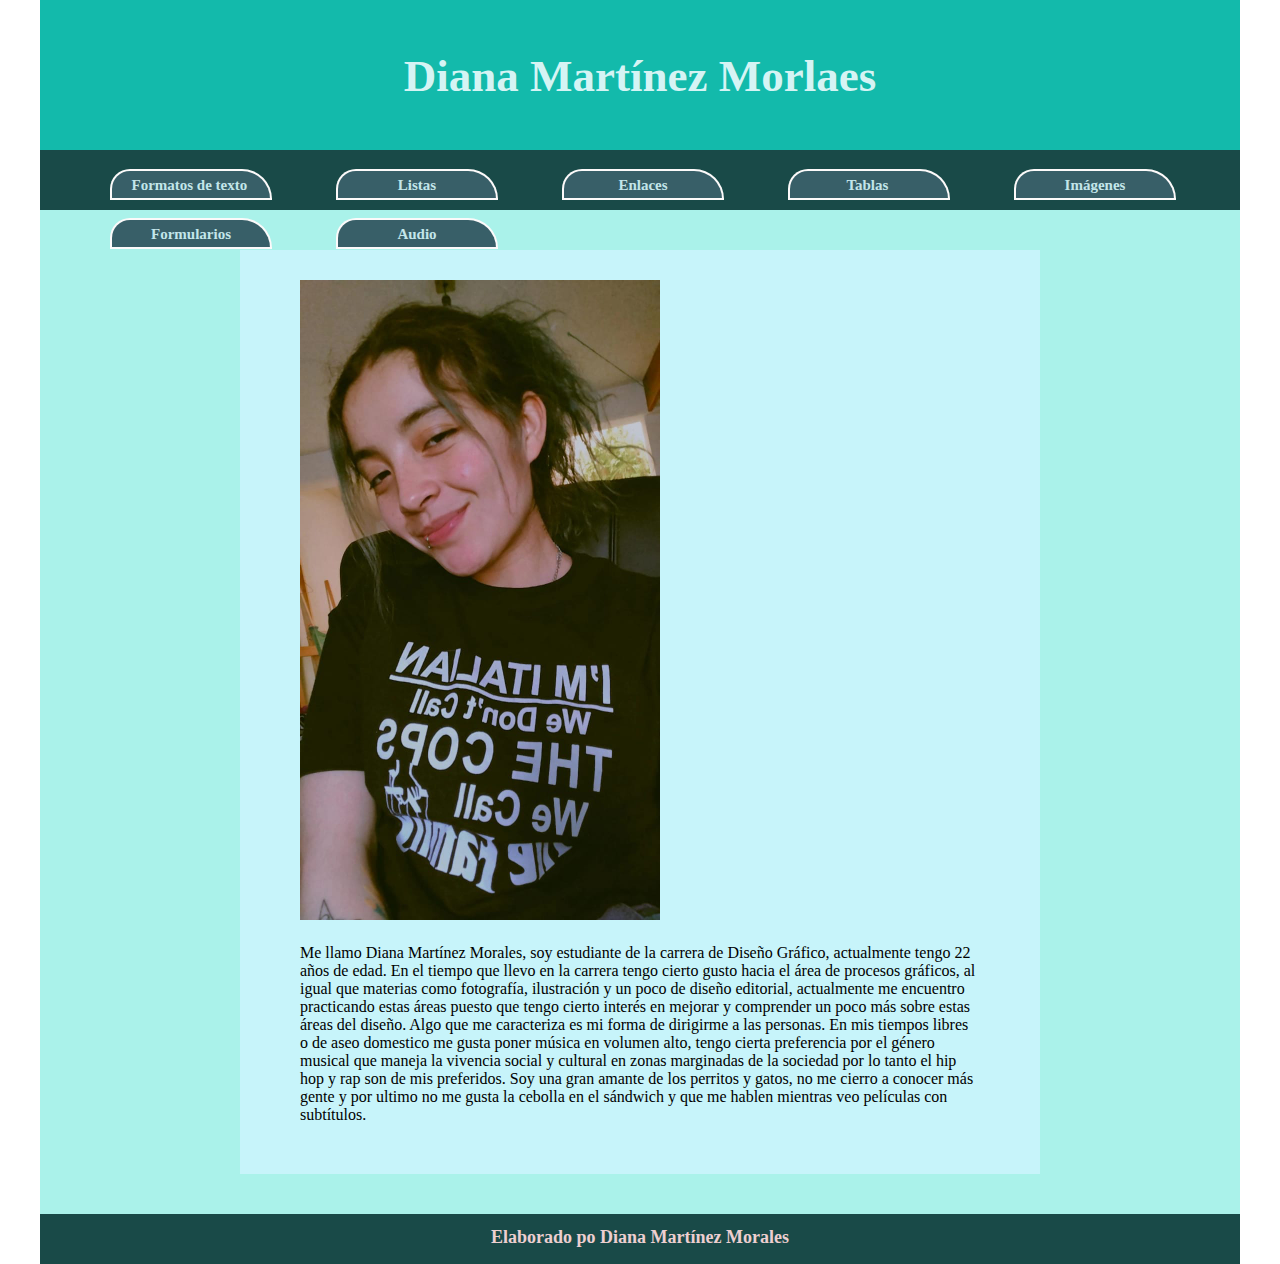
<file: index.html>
<!doctype html>
<html>
<head>
<meta charset="utf-8">
<title>Documento sin título</title>
<link href="css/STAYLE-PAGE.css" rel="stylesheet" type="text/css">
</head>

<body>
<header>
  <h1>Diana Martínez Morlaes</h1>
&nbsp;</header>
<nav>	<ul id="menu_principal">
    <li><a href="formatotextohtml.html" target="new">Formatos de texto</a>&nbsp;</li>
    <li><a href="listashtml.html">Listas</a></li>
<li><a href="enlaceshtml.html" target="new">Enlaces</a></li>
<li><a href="tablashtml.html" target="new">Tablas</a>&nbsp;</li>
	  <li><a href="imageneshtml.html" title="Imágenes">Imágenes</a></li>
<br><br>
		 <li><a href="formularioshtml.html" title="Formulrios">Formularios</a></li>
		 <li><a href="audiohtml.html" title="Audio">Audio</a></li>
  </ul></nav>
<main>
  <section>
    <p><img src="imagenes/WhatsApp Image 2022-03-31 at 1.59.25 AM.jpeg" width="360" height="640" alt=""/>&nbsp;</p>
	  <p>Me llamo Diana Martínez Morales, soy estudiante de la carrera de Diseño Gráfico, actualmente tengo 22 años de edad. En el tiempo que llevo en la carrera tengo cierto gusto hacia el área de procesos gráficos, al igual que materias como fotografía, ilustración y un poco de diseño editorial, actualmente me encuentro practicando estas áreas puesto que tengo cierto interés en mejorar y comprender un poco más sobre estas áreas del diseño. Algo que me caracteriza es mi forma de dirigirme a las personas. En mis tiempos libres o de aseo domestico me gusta poner música en volumen alto, tengo cierta preferencia por el género musical que maneja la vivencia social y cultural en zonas marginadas de la sociedad por lo tanto el hip hop y rap son de mis preferidos. Soy una gran amante de los perritos y gatos, no me cierro a conocer más gente y por ultimo no me gusta la cebolla en el sándwich y que me hablen mientras veo películas con subtítulos. </p>
  </section>
</main>
<footer>
  <h6>Elaborado po Diana Martínez Morales</h6>
</footer>
</file>
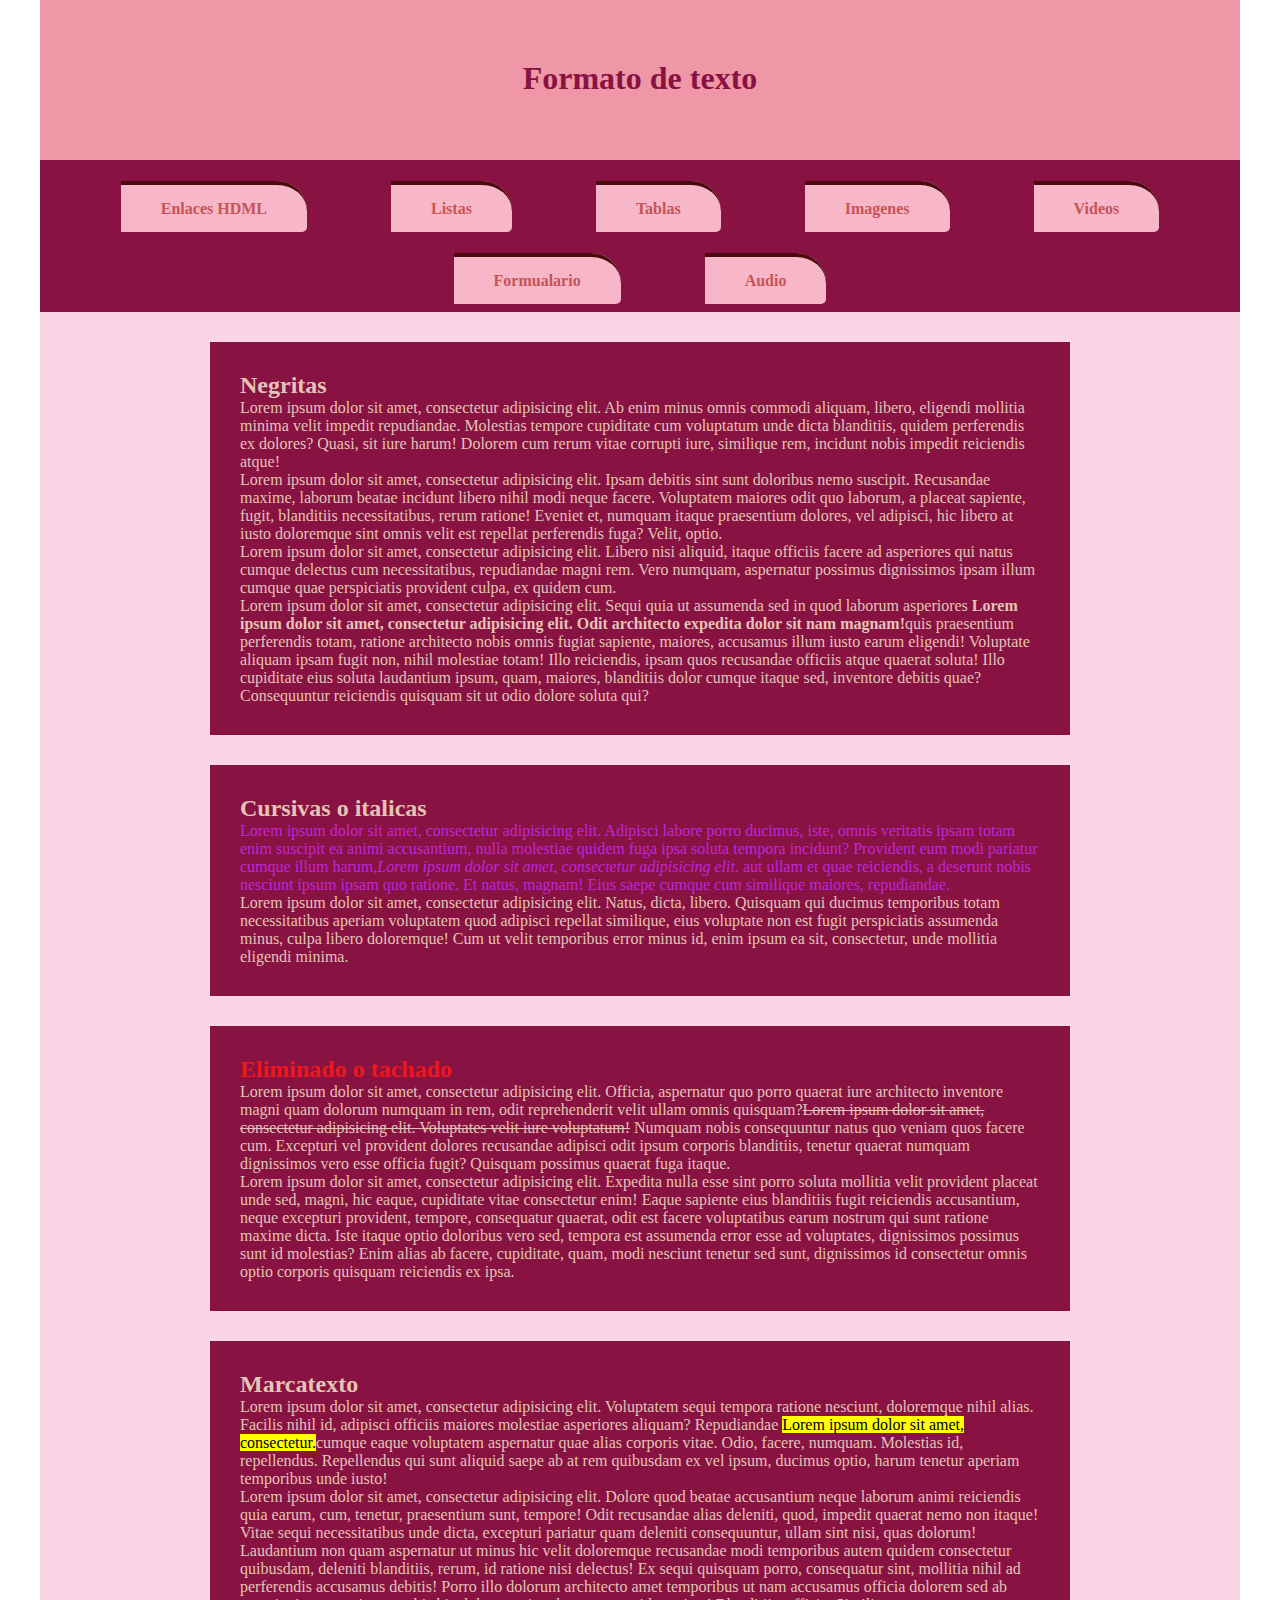
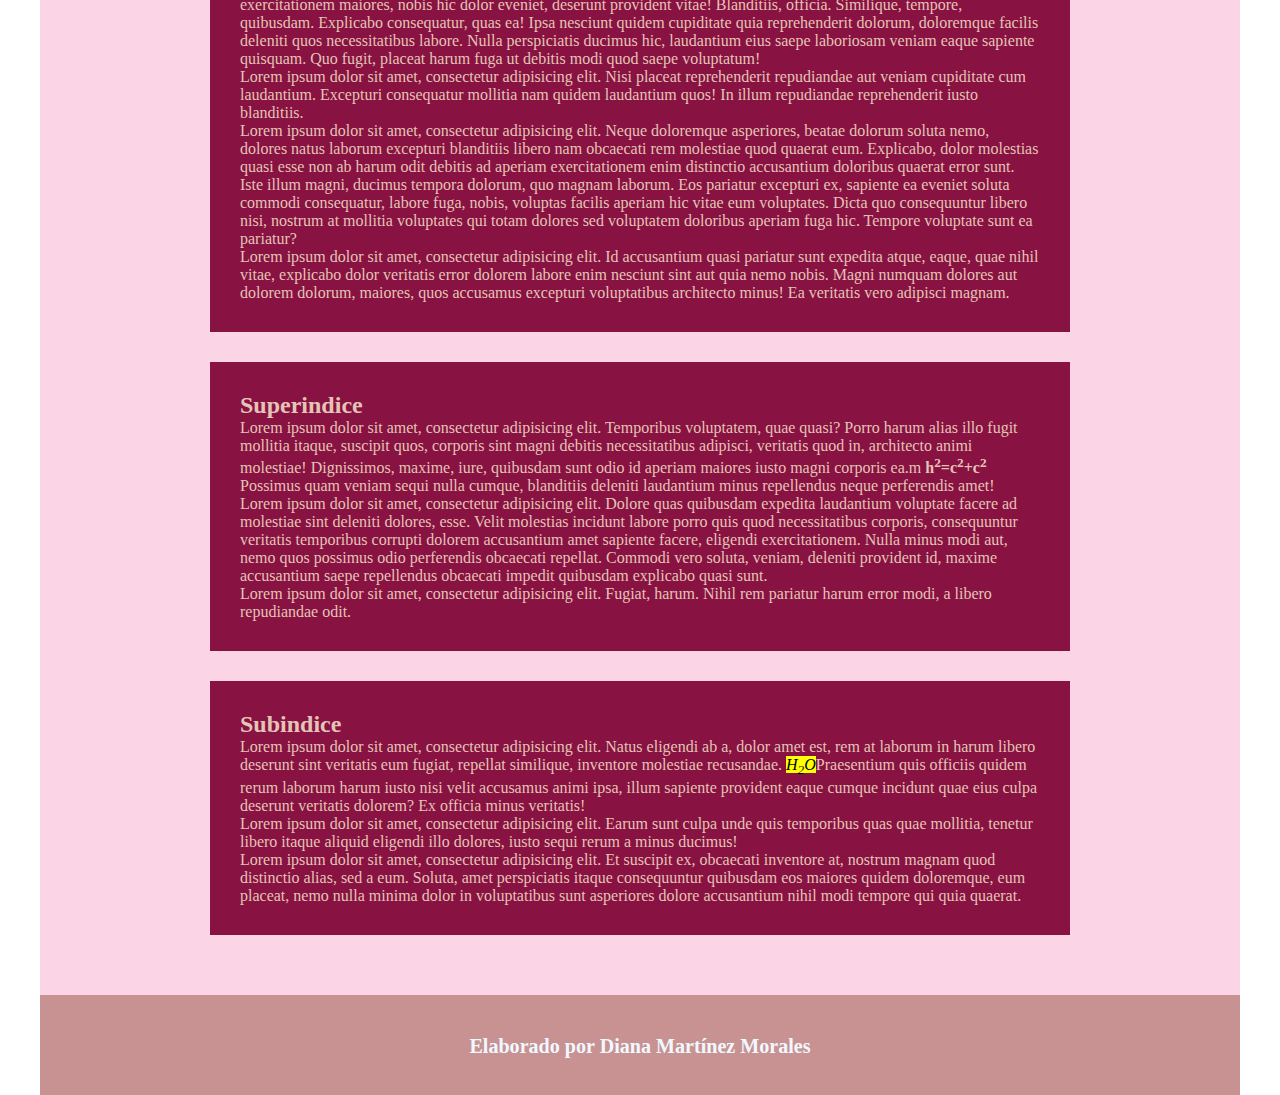
<file: htm/formatotextohtml.html>
<!doctype html>
<html>
<head>
	<meta charset="utf-8">
	<title>Formatos de texto en HTML</title>
	</head>
	<head>
		<style type="text/css">
			*{
				margin: 0;
				padding: 0;
			}
			header,nav,main,footer{
				width: 1366px;
				margin: 0 auto;
			}
			header{
				background-color: #EF97A7;
				height: 160px;
				text-align: center;
				width: 1200px;
			}
			h1{
				color: #881241; 
				padding: 60px;
			}
			nav{
				height: 90px;
				background-color: #881241;
			}
			#menu {
    padding-top: 40px;
    padding-right: 0px;
    padding-left: 0px;
    padding-bottom: 30px;
    height: 70px;
    text-align: center;
	}
#menu li {
    width: 120px;
    height: 80px;
    margin-left: 40px;
    margin-right: 40px;
    display: inline;
    text-align: center;
    color: #136F39;
    background-color: #F8B7C9;
    margin-top: 0px;
    margin-bottom: 0px;
    padding-top: 15px;
    padding-right: 40px;
    padding-left: 40px;
	padding-bottom: 15px;}
			
	body main section{
    margin-left: auto;
    color: #e4c4b7;
    width: 1200px;
    height: auto;
    margin-right: auto;
    text-align: left;
    padding-top: 0px;
}
body nav {
    color: #CFA3FB;
    background-color: #881241;
    width: 1200px;
    margin-top: 0px;
    margin-bottom: 0px;
    height: 152px;
}
body main {
    padding-top: 30px;
    padding-bottom: 30px;
    background-color: #fbd5e5;
    width: 1200px;
    height: auto;
}
body main section {
    width: 800px;
    background-color: #881241;
    margin-right: auto;
    margin-bottom: 30px;
    padding-top: 30px;
    padding-right: 30px;
    padding-bottom: 30px;
    margin-left: auto;
    padding-left: 30px;
    height: auto;
}
	footer{
		height: 100px;
		background-color: #C89292;
		color: aliceblue;
		font-size: 30px;
		text-align: center;
		width: 1200px;
				}
			h6{
				padding-top: 40px;
			}
		#menu li {
    border-top-right-radius: 30px;
    border-left: 4px;
    border-right: 4px;
    border-bottom: 4px;
    border-top: 4px solid #4B0B0C;
    border-bottom-right-radius: 5px;
}
#menu li a:link , #menu li a:visited{
    color: #C75355;
    text-decoration: none;
    font-weight: bolder;
}
        #menu li a:hover {
    color: #9C3CB8;
    text-decoration: underline;
}
        </style>
	</head>
	
	<body>
	<header>
		<h1>Formato de texto</h1>
	</header>
	<nav> 
		<ul id="menu">
    <li><a href="Untitled-2.html">Enlaces HDML</a></li>
    <li><a href="Listas_HTM02L.html">Listas</a></li>
    <li><a href="Untitled-3.html">Tablas</a></li>
    <li><a href="https://web.whatsapp.com/" title="Whatsapp">Imagenes</a></li>
		<li><a href="videosgtml.html">Videos</a></li>	
			<br><br><br><br>
		<li><a href="formularioshtml.html">Formualario</a></li>
			<li><a href="audiohtml.html">Audio</a></li>
  		</ul>
		</nav>
	<main>
	<section>
		<h2>Negritas</h2>
		<p>Lorem ipsum dolor sit amet, consectetur adipisicing elit. Ab enim minus omnis commodi aliquam, libero, eligendi mollitia minima velit impedit repudiandae. Molestias tempore cupiditate cum voluptatum unde dicta blanditiis, quidem perferendis ex dolores? Quasi, sit iure harum! Dolorem cum rerum vitae corrupti iure, similique rem, incidunt nobis impedit reiciendis atque!</p>
		<p>Lorem ipsum dolor sit amet, consectetur adipisicing elit. Ipsam debitis sint sunt doloribus nemo suscipit. Recusandae maxime, laborum beatae incidunt libero nihil modi neque facere. Voluptatem maiores odit quo laborum, a placeat sapiente, fugit, blanditiis necessitatibus, rerum ratione! Eveniet et, numquam itaque praesentium dolores, vel adipisci, hic libero at iusto doloremque sint omnis velit est repellat perferendis fuga? Velit, optio.</p>
		<p>Lorem ipsum dolor sit amet, consectetur adipisicing elit. Libero nisi aliquid, itaque officiis facere ad asperiores qui natus cumque delectus cum necessitatibus, repudiandae magni rem. Vero numquam, aspernatur possimus dignissimos ipsam illum cumque quae perspiciatis provident culpa, ex quidem cum.</p>
		<p>Lorem ipsum dolor sit amet, consectetur adipisicing elit. Sequi quia ut assumenda sed in quod laborum asperiores <b>Lorem ipsum dolor sit amet, consectetur adipisicing elit. Odit architecto expedita dolor sit nam magnam!</b>quis praesentium perferendis totam, ratione architecto nobis omnis fugiat sapiente, maiores, accusamus illum iusto earum eligendi! Voluptate aliquam ipsam fugit non, nihil molestiae totam! Illo reiciendis, ipsam quos recusandae officiis atque quaerat soluta! Illo cupiditate eius soluta laudantium ipsum, quam, maiores, blanditiis dolor cumque itaque sed, inventore debitis quae? Consequuntur reiciendis quisquam sit ut odio dolore soluta qui?</p>
	</section>
		<!--Shoetcut(section>h2+p)*5 genera 5 secciones que contienen un encabezado a nivel 2 y un parrafo como tal-->
	<section>
		<h2>Cursivas o italicas</h2>
		<p style="color: #C027DB">Lorem ipsum dolor sit amet, consectetur adipisicing elit. Adipisci labore porro ducimus, iste, omnis veritatis ipsam totam enim suscipit ea animi accusantium, nulla molestiae quidem fuga ipsa soluta tempora incidunt? Provident eum modi pariatur cumque illum harum,<i>Lorem ipsum dolor sit amet, consectetur adipisicing elit.</i> aut ullam et quae reiciendis, a deserunt nobis nesciunt ipsum ipsam quo ratione. Et natus, magnam! Eius saepe cumque cum similique maiores, repudiandae.</p>
		<p>Lorem ipsum dolor sit amet, consectetur adipisicing elit. Natus, dicta, libero. Quisquam qui ducimus temporibus totam necessitatibus aperiam voluptatem quod adipisci repellat similique, eius voluptate non est fugit perspiciatis assumenda minus, culpa libero doloremque! Cum ut velit temporibus error minus id, enim ipsum ea sit, consectetur, unde mollitia eligendi minima.</p>
	</section>
	<section>
		<h2 style="color: #EE181B">Eliminado o tachado</h2>
		<p>Lorem ipsum dolor sit amet, consectetur adipisicing elit. Officia, aspernatur quo porro quaerat iure architecto inventore magni quam dolorum numquam in rem, odit reprehenderit velit ullam omnis quisquam?<del>Lorem ipsum dolor sit amet, consectetur adipisicing elit. Voluptates velit iure voluptatum!</del> Numquam nobis consequuntur natus quo veniam quos facere cum. Excepturi vel provident dolores recusandae adipisci odit ipsum corporis blanditiis, tenetur quaerat numquam dignissimos vero esse officia fugit? Quisquam possimus quaerat fuga itaque.</p>
		<p>Lorem ipsum dolor sit amet, consectetur adipisicing elit. Expedita nulla esse sint porro soluta mollitia velit provident placeat unde sed, magni, hic eaque, cupiditate vitae consectetur enim! Eaque sapiente eius blanditiis fugit reiciendis accusantium, neque excepturi provident, tempore, consequatur quaerat, odit est facere voluptatibus earum nostrum qui sunt ratione maxime dicta. Iste itaque optio doloribus vero sed, tempora est assumenda error esse ad voluptates, dignissimos possimus sunt id molestias? Enim alias ab facere, cupiditate, quam, modi nesciunt tenetur sed sunt, dignissimos id consectetur omnis optio corporis quisquam reiciendis ex ipsa.</p>
	</section>
	<section>
		<h2>Marcatexto</h2>
		<p>Lorem ipsum dolor sit amet, consectetur adipisicing elit. Voluptatem sequi tempora ratione nesciunt, doloremque nihil alias. Facilis nihil id, adipisci officiis maiores molestiae asperiores aliquam? Repudiandae <mark>Lorem ipsum dolor sit amet, consectetur.</mark>cumque eaque voluptatem aspernatur quae alias corporis vitae. Odio, facere, numquam. Molestias id, repellendus. Repellendus qui sunt aliquid saepe ab at rem quibusdam ex vel ipsum, ducimus optio, harum tenetur aperiam temporibus unde iusto!</p>
		<p>Lorem ipsum dolor sit amet, consectetur adipisicing elit. Dolore quod beatae accusantium neque laborum animi reiciendis quia earum, cum, tenetur, praesentium sunt, tempore! Odit recusandae alias deleniti, quod, impedit quaerat nemo non itaque! Vitae sequi necessitatibus unde dicta, excepturi pariatur quam deleniti consequuntur, ullam sint nisi, quas dolorum! Laudantium non quam aspernatur ut minus hic velit doloremque recusandae modi temporibus autem quidem consectetur quibusdam, deleniti blanditiis, rerum, id ratione nisi delectus! Ex sequi quisquam porro, consequatur sint, mollitia nihil ad perferendis accusamus debitis! Porro illo dolorum architecto amet temporibus ut nam accusamus officia dolorem sed ab exercitationem maiores, nobis hic dolor eveniet, deserunt provident vitae! Blanditiis, officia. Similique, tempore, quibusdam. Explicabo consequatur, quas ea! Ipsa nesciunt quidem cupiditate quia reprehenderit dolorum, doloremque facilis deleniti quos necessitatibus labore. Nulla perspiciatis ducimus hic, laudantium eius saepe laboriosam veniam eaque sapiente quisquam. Quo fugit, placeat harum fuga ut debitis modi quod saepe voluptatum!</p>
		<p>Lorem ipsum dolor sit amet, consectetur adipisicing elit. Nisi placeat reprehenderit repudiandae aut veniam cupiditate cum laudantium. Excepturi consequatur mollitia nam quidem laudantium quos! In illum repudiandae reprehenderit iusto blanditiis.</p>
		<p>Lorem ipsum dolor sit amet, consectetur adipisicing elit. Neque doloremque asperiores, beatae dolorum soluta nemo, dolores natus laborum excepturi blanditiis libero nam obcaecati rem molestiae quod quaerat eum. Explicabo, dolor molestias quasi esse non ab harum odit debitis ad aperiam exercitationem enim distinctio accusantium doloribus quaerat error sunt. Iste illum magni, ducimus tempora dolorum, quo magnam laborum. Eos pariatur excepturi ex, sapiente ea eveniet soluta commodi consequatur, labore fuga, nobis, voluptas facilis aperiam hic vitae eum voluptates. Dicta quo consequuntur libero nisi, nostrum at mollitia voluptates qui totam dolores sed voluptatem doloribus aperiam fuga hic. Tempore voluptate sunt ea pariatur?</p>
		<p>Lorem ipsum dolor sit amet, consectetur adipisicing elit. Id accusantium quasi pariatur sunt expedita atque, eaque, quae nihil vitae, explicabo dolor veritatis error dolorem labore enim nesciunt sint aut quia nemo nobis. Magni numquam dolores aut dolorem dolorum, maiores, quos accusamus excepturi voluptatibus architecto minus! Ea veritatis vero adipisci magnam.</p>
	</section>
	<section>
		<h2>Superindice</h2>
		<p>	Lorem ipsum dolor sit amet, consectetur adipisicing elit. Temporibus voluptatem, quae quasi? Porro harum alias illo fugit mollitia itaque, suscipit quos, corporis sint magni debitis necessitatibus adipisci, veritatis quod in, architecto animi molestiae! Dignissimos, maxime, iure, quibusdam sunt odio id aperiam maiores iusto magni corporis ea.m <b>h<sup>2</sup>=c<sup>2</sup>+c<sup>2</sup></b> Possimus quam veniam sequi nulla cumque, blanditiis deleniti laudantium minus repellendus neque perferendis amet!</p>
		<p>Lorem ipsum dolor sit amet, consectetur adipisicing elit. Dolore quas quibusdam expedita laudantium voluptate facere ad molestiae sint deleniti dolores, esse. Velit molestias incidunt labore porro quis quod necessitatibus corporis, consequuntur veritatis temporibus corrupti dolorem accusantium amet sapiente facere, eligendi exercitationem. Nulla minus modi aut, nemo quos possimus odio perferendis obcaecati repellat. Commodi vero soluta, veniam, deleniti provident id, maxime accusantium saepe repellendus obcaecati impedit quibusdam explicabo quasi sunt.</p>
		<p>Lorem ipsum dolor sit amet, consectetur adipisicing elit. Fugiat, harum. Nihil rem pariatur harum error modi, a libero repudiandae odit.</p>
	</section>
	<section>
		<h2>Subindice</h2>
		<p>Lorem ipsum dolor sit amet, consectetur adipisicing elit. Natus eligendi ab a, dolor amet est, rem at laborum in harum libero deserunt sint veritatis eum fugiat, repellat similique, inventore molestiae recusandae. <mark><i>H<sub>2</sub>O</i></mark>Praesentium quis officiis quidem rerum laborum harum iusto nisi velit accusamus animi ipsa, illum sapiente provident eaque cumque incidunt quae eius culpa deserunt veritatis dolorem? Ex officia minus veritatis!</p>
		<p>Lorem ipsum dolor sit amet, consectetur adipisicing elit. Earum sunt culpa unde quis temporibus quas quae mollitia, tenetur libero itaque aliquid eligendi illo dolores, iusto sequi rerum a minus ducimus!</p>
		<p>Lorem ipsum dolor sit amet, consectetur adipisicing elit. Et suscipit ex, obcaecati inventore at, nostrum magnam quod distinctio alias, sed a eum. Soluta, amet perspiciatis itaque consequuntur quibusdam eos maiores quidem doloremque, eum placeat, nemo nulla minima dolor in voluptatibus sunt asperiores dolore accusantium nihil modi tempore qui quia quaerat.</p>
	</section>
	</main>
	<footer>
		<h6>Elaborado por Diana Martínez Morales</h6>
	</footer>
	</body>
</html>
</file>
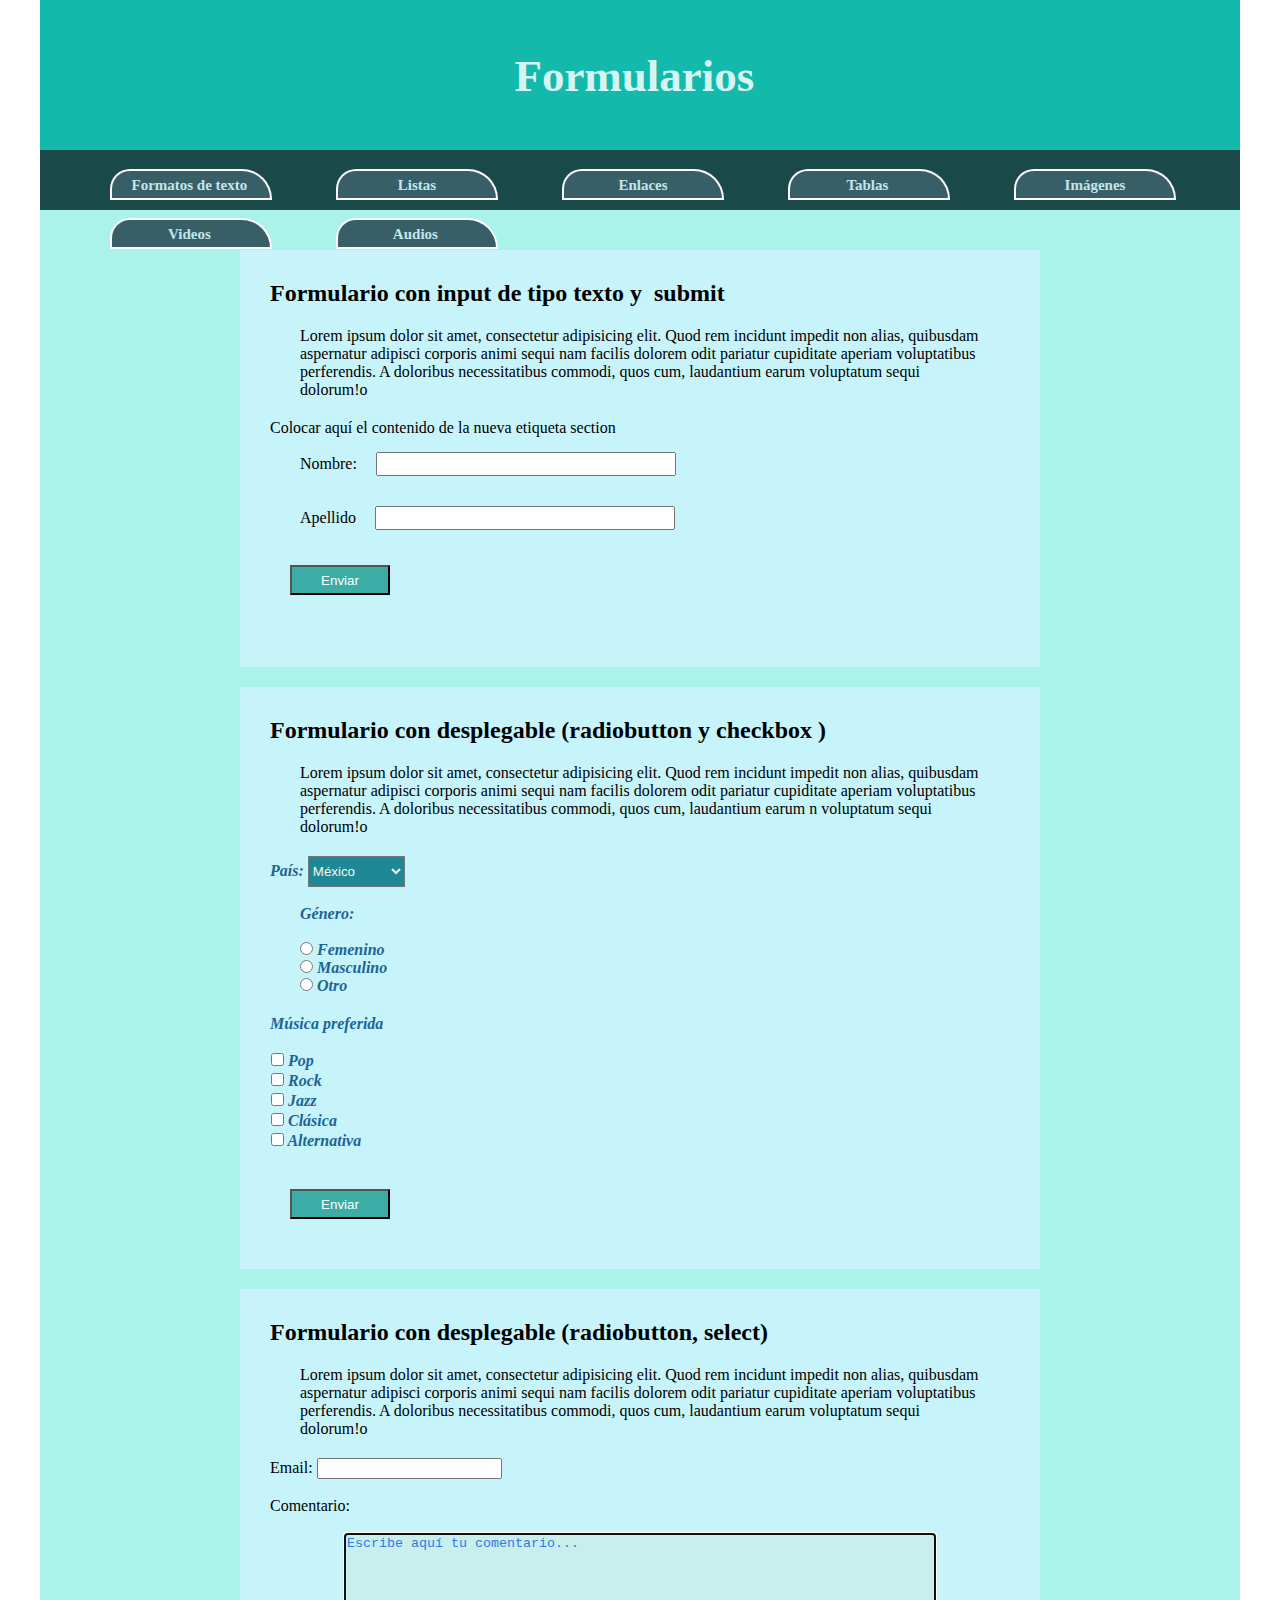
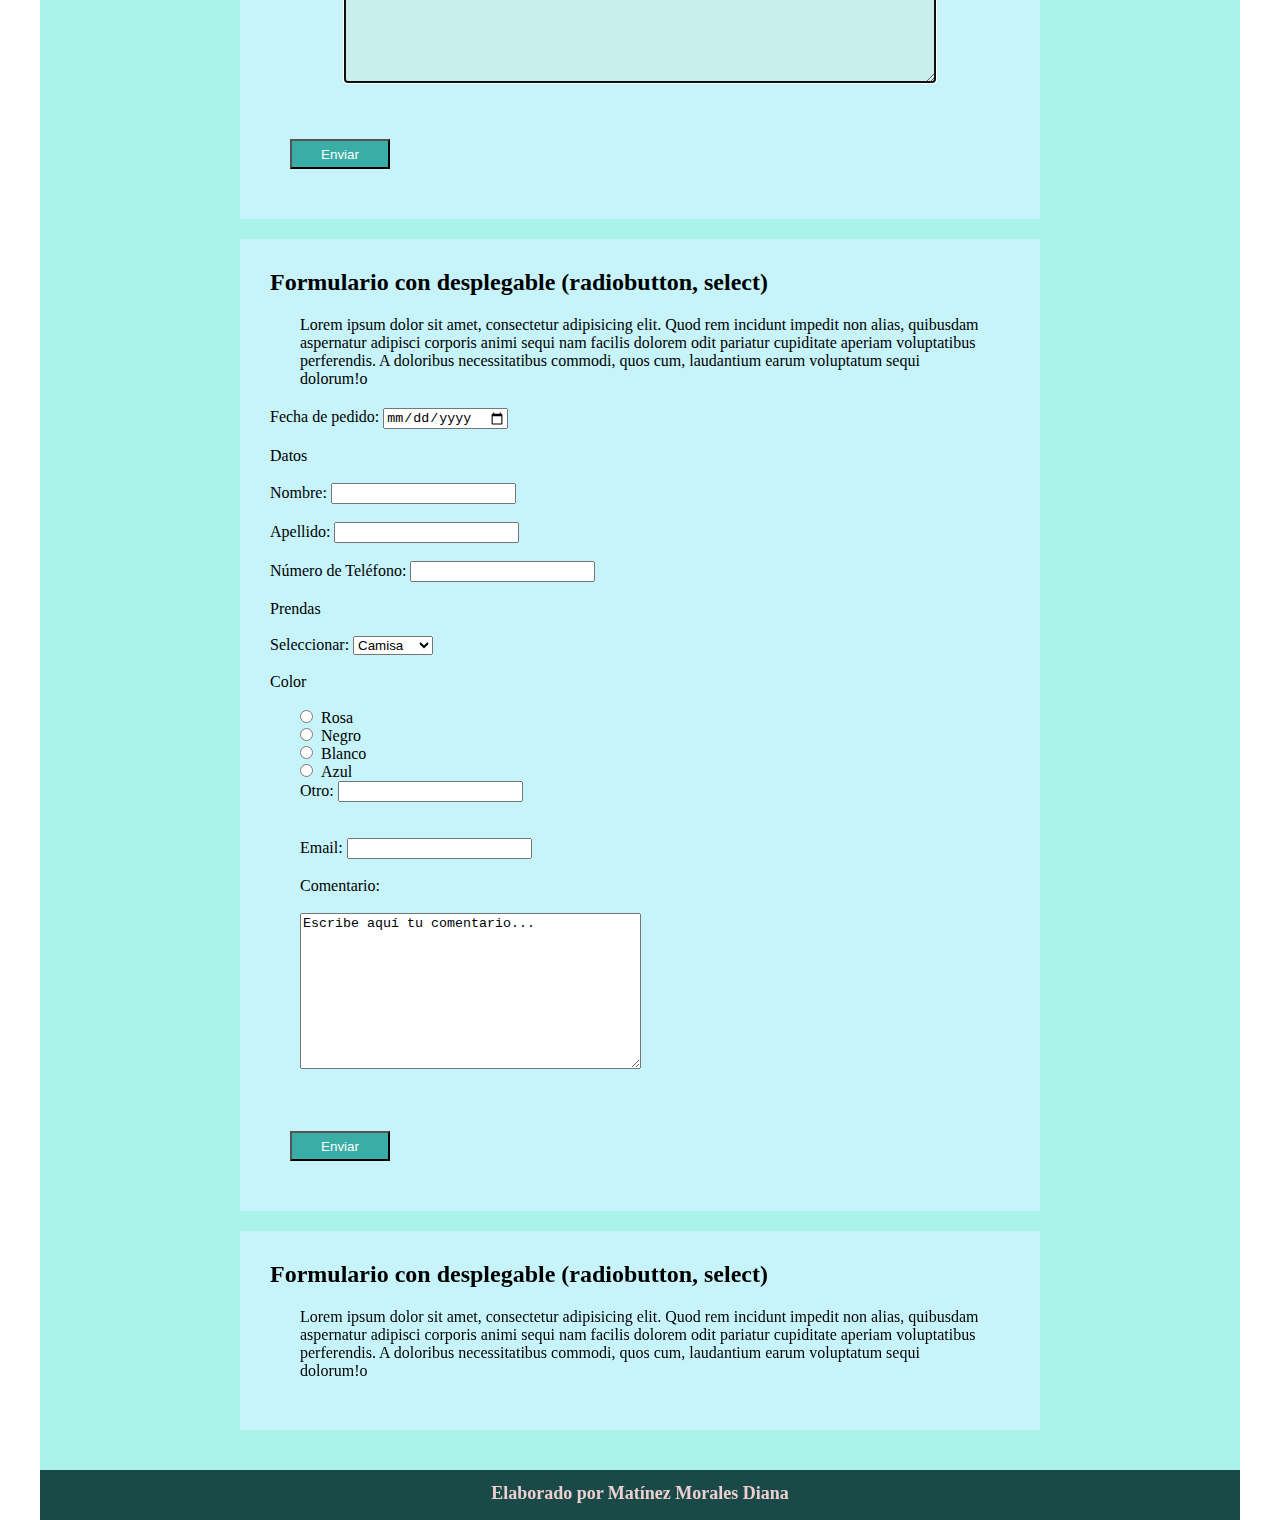
<file: htm/formularioshtml.html>
<!doctype html>
<html>
<head>
<meta charset="utf-8">
<title>Formulario</title>
<link href="../css/STAYLE-PAGE.css" rel="stylesheet" type="text/css">
</head>

<body>
<header>
  <h1>Formularios&nbsp;</h1>
</header>
<nav>  <ul id="menu_principal">
    <li><a href="formatotextohtml.html" target="new">Formatos de texto</a>&nbsp;</li>
    <li><a href="listashtml.html">Listas</a></li>
<li><a href="enlaceshtml.html" target="new">Enlaces</a></li>
<li><a href="tablashtml.html" target="new">Tablas</a>&nbsp;</li>
	  <li><a href="imageneshtml.html" title="Imágenes">Imágenes</a></li>
	<br><br>
	<li><a href="videosgtml.html" target="new">Videos</a>&nbsp;</li>
	<li><a href="audiohtml.html" target="new">Audios</a>&nbsp;</li>
  </ul>
</nav>
<main>
  <section>
      <h2>Formulario con input de tipo texto y&nbsp; submit</h2>
   <p>Lorem ipsum dolor sit amet, consectetur adipisicing elit. Quod rem incidunt impedit non alias, quibusdam aspernatur adipisci corporis animi sequi nam facilis dolorem odit pariatur cupiditate aperiam voluptatibus perferendis. A doloribus necessitatibus commodi, quos cum, laudantium earum voluptatum sequi dolorum!o</p>
   Colocar aquí el contenido de la nueva etiqueta section
   <form id="form1" name="form1" method="get" action="">
     <label for="textfield">Nombre:</label>
     <input type="text" name="textfield" id="textfield">
     <label for="textfield2">Apellido</label>
     <input type="text" name="textfield2" id="textfield2">
     <input name="boton_1" type="submit" class="btn_stayle" id="boton_1" value="Enviar">
     
   </form>
  </section>
  <section>
    <h2>Formulario con desplegable (radiobutton y checkbox )&nbsp;&nbsp;</h2>
    <p>Lorem ipsum dolor sit amet, consectetur adipisicing elit. Quod rem incidunt impedit non alias, quibusdam aspernatur adipisci corporis animi sequi nam facilis dolorem odit pariatur cupiditate aperiam voluptatibus perferendis. A doloribus necessitatibus commodi, quos cum, laudantium earum n voluptatum sequi dolorum!o</p>
    <form id="form2" name="form2" method="post">
      <label for="País">País:</label>
<select name="País" id="País">
        <option value="MX">México</option>
        <option value="ES">España</option>
        <option value="US">Estados Unidos</option>
        <option value="AR">Argentina</option>
        <option value="CO">Colombia</option>
      </select>
		<br><br>
      <p>
        <label>Género:</label>
		  <br><br>
        <label>
          <input type="radio" name="G&eacute;nero" value="FEM" id="Geacutenero_0">
          Femenino</label>
        <br>
        <label>
          <input type="radio" name="G&eacute;nero" value="MAS" id="Geacutenero_1">
          Masculino</label>
        <br>
        <label>
          <input type="radio" name="G&eacute;nero" value="OTRO" id="Geacutenero_2">
          Otro</label>
        <br>
      </p>
		<br>
		<label>Música preferida</label>
		<br><br>
      <table id="Tabla_inp">
        <tr>
          <td><label>
            <input type="checkbox" name="Música" value="pop" id="Muacutesica_0">
            Pop</label></td>
        </tr>
        <tr>
          <td><label>
            <input type="checkbox" name="Música" value="rock" id="Muacutesica_1">
            Rock</label></td>
        </tr>
        <tr>
          <td><label>
            <input type="checkbox" name="Música" value="jazz" id="Muacutesica_2">
            Jazz</label></td>
        </tr>
        <tr>
          <td><label>
            <input type="checkbox" name="Música" value="clásica" id="Muacutesica_3">
            Clásica</label></td>
        </tr>
        <tr>
          <td><label>
            <input type="checkbox" name="Música" value="alternativa" id="Muacutesica_4">
            Alternativa</label></td>
        </tr>
      </table>
<br>
      <input name="boton_2" type="submit" class="btn_stayle" id="boton_2" formaction="../../Documents/Sitio sin nombre 2/Untitled-1.html" formmethod="GET" value="Enviar">
      
    </form>
</section>
  <section>
    <h2>Formulario con desplegable (radiobutton, select)&nbsp;&nbsp;</h2>
    <p>Lorem ipsum dolor sit amet, consectetur adipisicing elit. Quod rem incidunt impedit non alias, quibusdam aspernatur adipisci corporis animi sequi nam facilis dolorem odit pariatur cupiditate aperiam voluptatibus perferendis. A doloribus necessitatibus commodi, quos cum, laudantium earum voluptatum sequi dolorum!o</p>
    <form id="form4" name="form4" method="post">
      <label for="email2">Email:</label>
      <input type="email" name="email2" id="email2">
		<br><br>
      <label for="textarea2">Comentario:</label>
		<br><br>
      <textarea name="textarea2" cols="30" rows="20" maxlength="100" autofocus="autofocus" class="comentario" id="textarea2">Escribe aquí tu comentario...</textarea>
		<br><br>
       <input name="boton_3" type="submit" class="btn_stayle" id="boton_3" formaction="../../Documents/Sitio sin nombre 2/Untitled-1.html" formmethod="GET" value="Enviar">
    </form>
  </section>
<section>
    <h2>Formulario con desplegable (radiobutton, select)&nbsp;&nbsp;</h2>
    <p>Lorem ipsum dolor sit amet, consectetur adipisicing elit. Quod rem incidunt impedit non alias, quibusdam aspernatur adipisci corporis animi sequi nam facilis dolorem odit pariatur cupiditate aperiam voluptatibus perferendis. A doloribus necessitatibus commodi, quos cum, laudantium earum voluptatum sequi dolorum!o</p>
    <form id="form3" name="form3" method="post">
      <label for="date">Fecha de pedido:</label>
      <input type="date" name="date" id="date">
		<br>
		<br>
      <label>Datos&nbsp;</label>
		<br><br>
		      <label for="textfield3">Nombre:</label>
      <input type="text" name="textfield3" id="textfield3">
		<br><br>
      <label for="textfield4">Apellido:</label>
      <input type="text" name="textfield4" id="textfield4">
		<br><br>
<label for="tel">Número de Teléfono:</label>
     <input type="tel" name="tel" id="tel">
		<br>
		<br>
     <label>Prendas</label>
		<br>
		<br>
     <label for="select">Seleccionar:</label>
     <select name="select" id="select">
       <option value="CAM">Camisa</option>
       <option value="SUD">Sudadera</option>
       <option value="PANT">Pantalón</option>
       <option value="PLA">Playera </option>
       <option value="BLU">Blusa</option>
     </select>
		<br>
		<br>
     <label>Color&nbsp;</label>
<br>
		<br>
     <p>
       <label>
         <input type="radio" name="Color" value="BLA" id="rosa">
         &nbsp;Rosa</label>
       <br>
       <label>
         <input type="radio" name="Color" value="NE" id="negro">
         &nbsp;Negro</label>
       <br>
       <label>
         <input type="radio" name="Color" value="AZ" id="blanco">
         &nbsp;Blanco</label>
       <br>
		 <label>
         <input type="radio" name="Color" value="AZ" id="azul">
         &nbsp;Azul</label>
		 <br>
		 <label for="search">Otro:</label>
         <input type="search" name="search" id="search">
		 <br>
		 <br>
		 <br>
		 <label for="email">Email:</label>
         <input type="email" name="email" id="email">
		 <br>
		 <br>
        <label for="textarea">Comentario:</label>
		 <br><br>
         <textarea name="textarea" cols="40" rows="10" maxlength="300" id="textarea">Escribe aquí tu comentario...</textarea>
     </p>
      <br>
	  <br>
       <input name="boton_4" type="submit" class="btn_stayle" id="boton_4" formaction="Untitled-1.html" formmethod="GET" value="Enviar">
      
    </form>
  </section>
  <section>
    <h2>Formulario con desplegable (radiobutton, select)&nbsp;&nbsp;</h2>
    <p>Lorem ipsum dolor sit amet, consectetur adipisicing elit. Quod rem incidunt impedit non alias, quibusdam aspernatur adipisci corporis animi sequi nam facilis dolorem odit pariatur cupiditate aperiam voluptatibus perferendis. A doloribus necessitatibus commodi, quos cum, laudantium earum voluptatum sequi dolorum!o</p>
  </section>
</main>
<footer>
  <h6>Elaborado por Matínez Morales Diana</h6>
</footer>
</body>
</html>
</file>
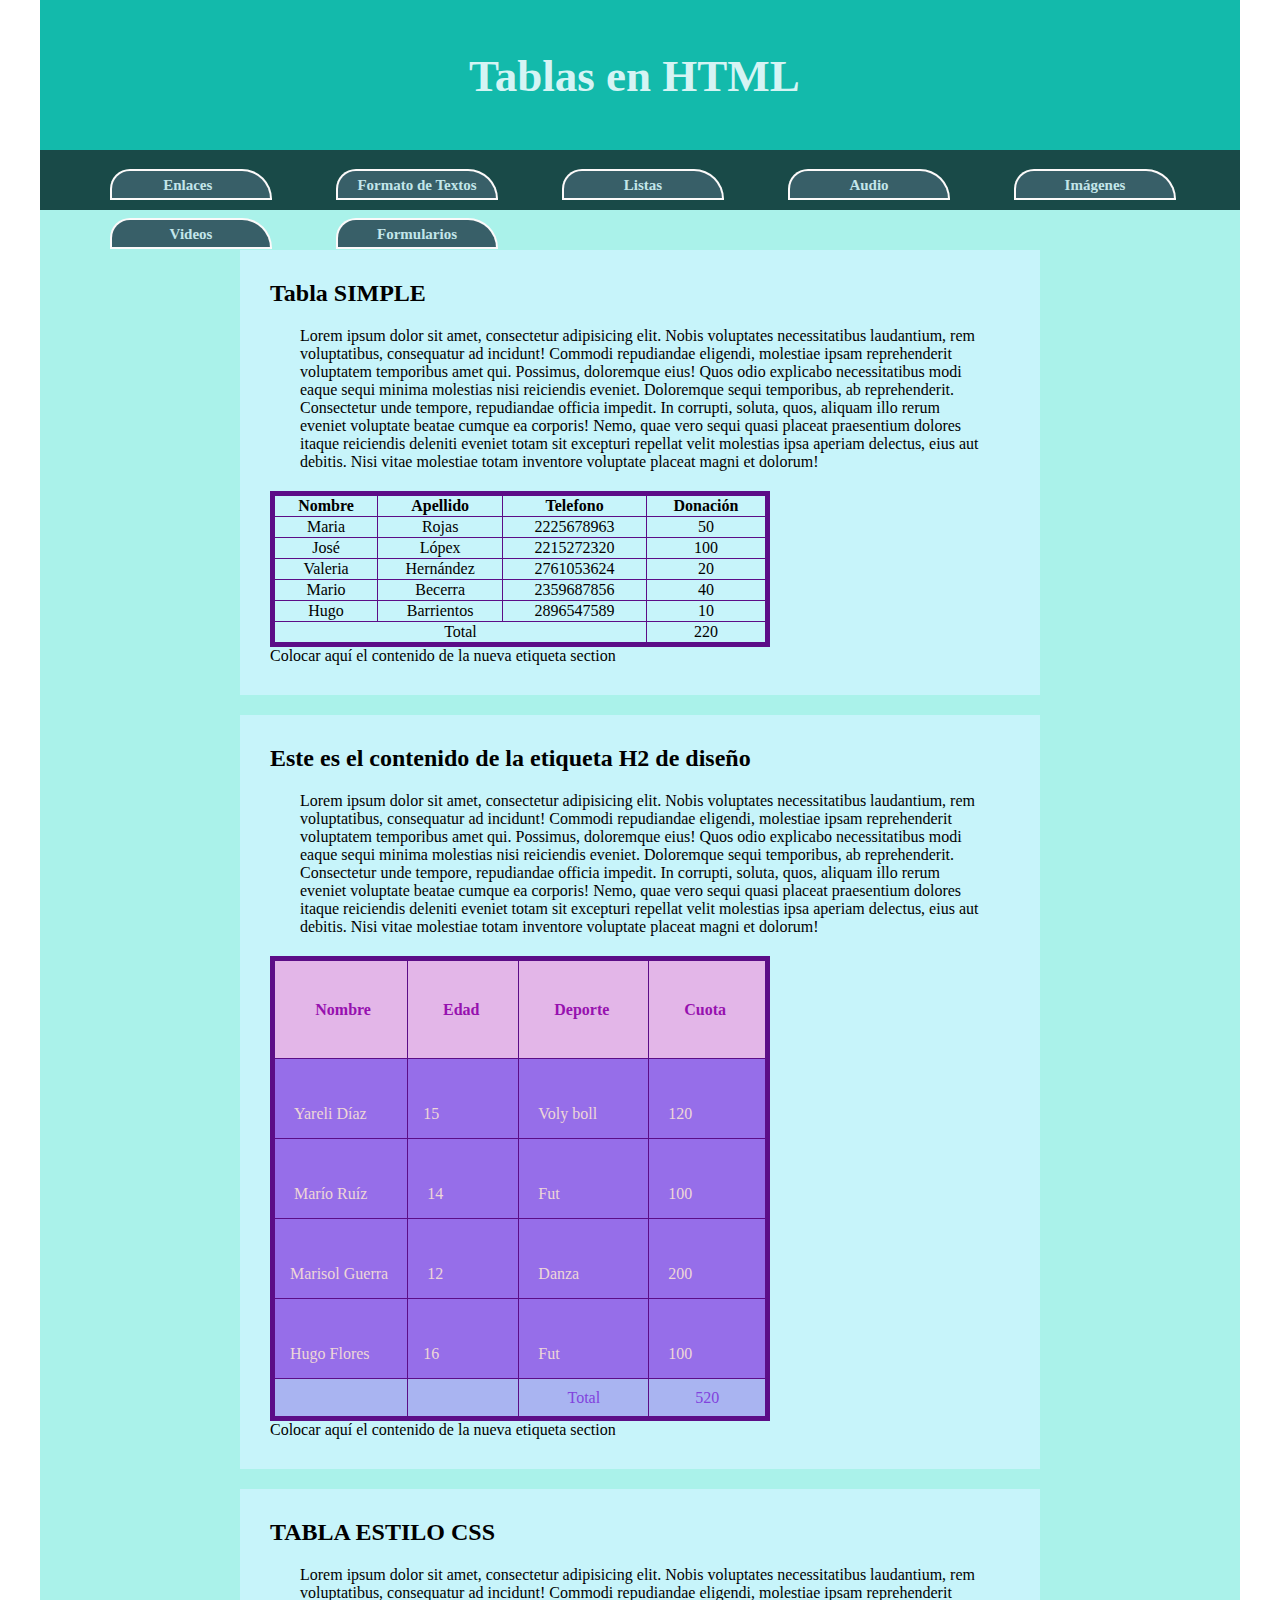
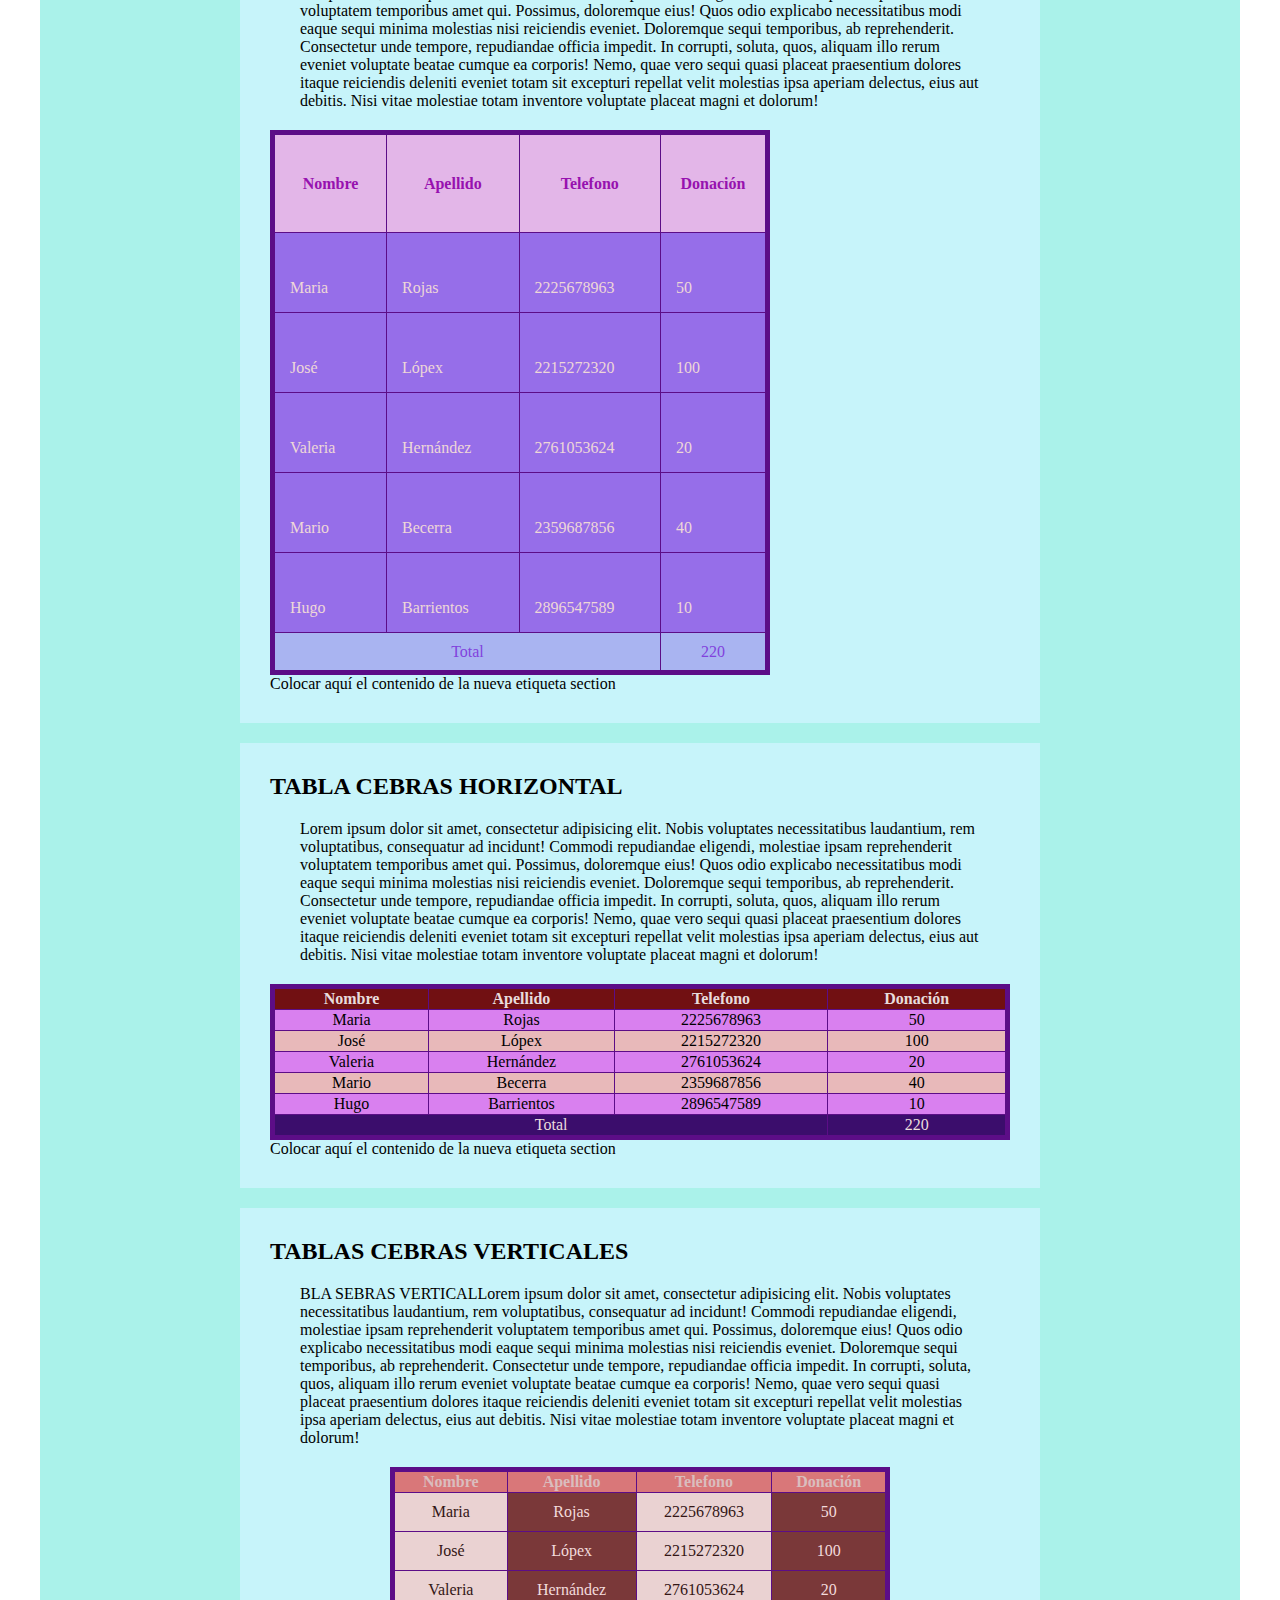
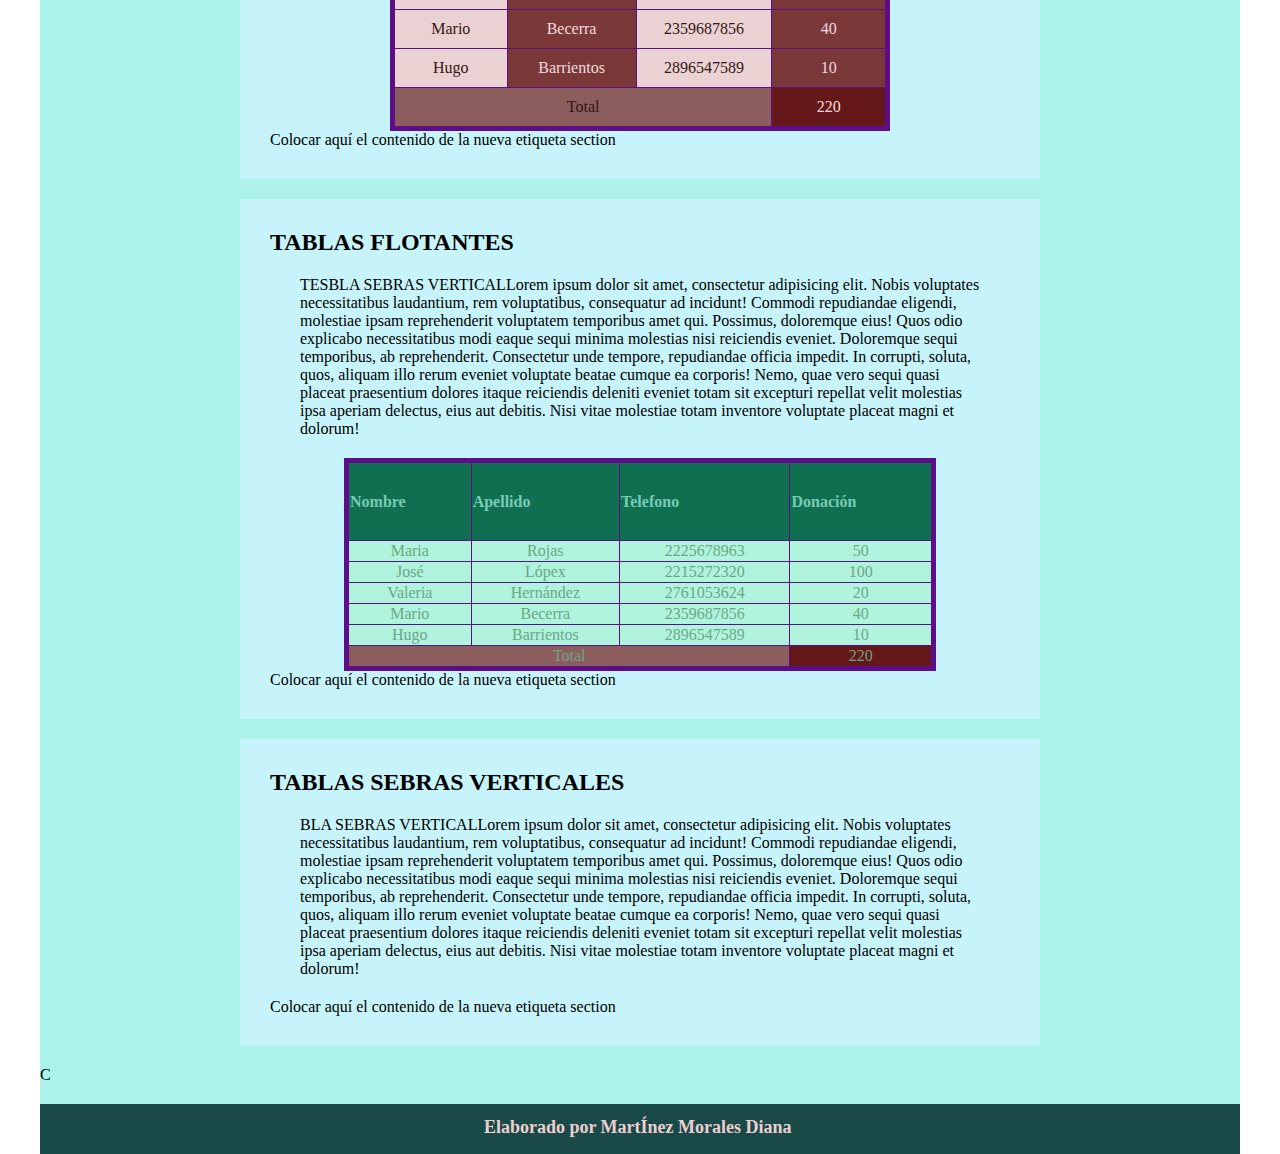
<file: htm/tablashtml.html>
<!doctype html>
<html>
<head>
<meta charset="utf-8">
<title>Tablas HTML</title>
<link href="../css/STAYLE-PAGE.css" rel="stylesheet" type="text/css">
</head>

<body>
<header><h1>Tablas en HTML&nbsp;</h1>
</header>
<nav>
  <ul id="menu_principal">
    <li><a href="enlaceshtml.html">Enlaces</a>&nbsp;&nbsp;</li>
     <li><a href="formatotextohtml.html" title="Fromato de texto">Formato de Textos</a></li>
   <li><a href="listashtml.html">Listas</a></li>
    <li><a href="audiohtml.html">Audio</a></li>
	<li><a href="imageneshtml.html" title="Imágenes">Imágenes</a></li>
	  <br><br>
	  <li><a href="videosgtml.html" title="videos">Videos</a></li>
	  <li><a href="formularioshtml.html" title="formularios">Formularios</a></li>
  </ul>
</nav>
<main>
  <section>
    <h2>Tabla SIMPLE&nbsp;</h2>
    <p>Lorem ipsum dolor sit amet, consectetur adipisicing elit. Nobis voluptates necessitatibus laudantium, rem voluptatibus, consequatur ad incidunt! Commodi repudiandae eligendi, molestiae ipsam reprehenderit voluptatem temporibus amet qui. Possimus, doloremque eius! Quos odio explicabo necessitatibus modi eaque sequi minima molestias nisi reiciendis eveniet. Doloremque sequi temporibus, ab reprehenderit. Consectetur unde tempore, repudiandae officia impedit. In corrupti, soluta, quos, aliquam illo rerum eveniet voluptate beatae cumque ea corporis! Nemo, quae vero sequi quasi placeat praesentium dolores itaque reiciendis deleniti eveniet totam sit excepturi repellat velit molestias ipsa aperiam delectus, eius aut debitis. Nisi vitae molestiae totam inventore voluptate placeat magni et dolorum!</p>
	  <table border="1">
	  	<thead>
		  <tr>
			 <th>Nombre</th>
			 <th>Apellido</th>
			 <th>Telefono</th>
			  <th>Donación</th>
		
			</tr>
		  </thead>
		  <tbody>
			  	<tr>
			  		<td>Maria</td>
			  		<td>Rojas</td>
			  		<td>2225678963</td>
					<td>50</td>
			  	</tr>
			  	<tr>
			  		<td>José</td>
			  		<td>Lópex</td>
			  		<td>2215272320</td>
					<td>100</td>
			  	</tr>
			  	<tr>
			  		<td>Valeria</td>
			  		<td>Hernández</td>
			  		<td>2761053624</td>
					<td>20</td>
			  	</tr>
			  	<tr>
			  		<td>Mario</td>
			  		<td>Becerra</td>
			  		<td>2359687856</td>
					<td>40</td>
			  	</tr>
			  	  	<tr>
			  		<td>Hugo</td>
			  		<td>Barrientos</td>
			  		<td>2896547589</td>
						<td>10</td>
			  	</tr>
		  </tbody>
		  <tfoot>
		  <tr>
			  <td colspan="3">Total</td>
			  <td>220</td>
			  </tr>
		  </tfoot>
	  </table>
  Colocar aquí el contenido de la nueva etiqueta section</section>
  <section>
    <h2>Este es el contenido de la etiqueta H2 de diseño</h2>
<p>Lorem ipsum dolor sit amet, consectetur adipisicing elit. Nobis voluptates necessitatibus laudantium, rem voluptatibus, consequatur ad incidunt! Commodi repudiandae eligendi, molestiae ipsam reprehenderit voluptatem temporibus amet qui. Possimus, doloremque eius! Quos odio explicabo necessitatibus modi eaque sequi minima molestias nisi reiciendis eveniet. Doloremque sequi temporibus, ab reprehenderit. Consectetur unde tempore, repudiandae officia impedit. In corrupti, soluta, quos, aliquam illo rerum eveniet voluptate beatae cumque ea corporis! Nemo, quae vero sequi quasi placeat praesentium dolores itaque reiciendis deleniti eveniet totam sit excepturi repellat velit molestias ipsa aperiam delectus, eius aut debitis. Nisi vitae molestiae totam inventore voluptate placeat magni et dolorum!</p>
    <table width="600" border="1" cellspacing="5" class="TABALA_3">
		<thead>
		 <tr>
          <th scope="col">&nbsp;Nombre</th>
          <th scope="col">Edad&nbsp;</th>
          <th scope="col">Deporte&nbsp;</th>
          <th scope="col">Cuota&nbsp;</th>
        </tr>	
		</thead>
      <tbody>
        <tr>
          <td>&nbsp;Yareli Díaz</td>
          <td>15</td>
          <td>&nbsp;Voly boll</td>
          <td>&nbsp;120</td>
        </tr>
        <tr>
          <td>&nbsp;Marío Ruíz</td>
          <td>&nbsp;14</td>
          <td>&nbsp;Fut</td>
          <td>&nbsp;100</td>
        </tr>
        <tr>
          <td>Marisol Guerra</td>
          <td>&nbsp;12</td>
          <td>&nbsp;Danza</td>
          <td>&nbsp;200</td>
        </tr>
        <tr>
          <td>Hugo Flores</td>
          <td>16</td>
          <td>&nbsp;Fut</td>
          <td>&nbsp;100</td>
        </tr>
      </tbody>
		<tfoot>
			<tr>
			<td></td>
			<td></td>
			<td>Total</td>
			<td>520</td>
			</tr>
		</tfoot>
    </table>
    Colocar aquí el contenido de la nueva etiqueta section</section>
  <section>
    <h2>TABLA ESTILO CSS&nbsp;</h2>
    <p>Lorem ipsum dolor sit amet, consectetur adipisicing elit. Nobis voluptates necessitatibus laudantium, rem voluptatibus, consequatur ad incidunt! Commodi repudiandae eligendi, molestiae ipsam reprehenderit voluptatem temporibus amet qui. Possimus, doloremque eius! Quos odio explicabo necessitatibus modi eaque sequi minima molestias nisi reiciendis eveniet. Doloremque sequi temporibus, ab reprehenderit. Consectetur unde tempore, repudiandae officia impedit. In corrupti, soluta, quos, aliquam illo rerum eveniet voluptate beatae cumque ea corporis! Nemo, quae vero sequi quasi placeat praesentium dolores itaque reiciendis deleniti eveniet totam sit excepturi repellat velit molestias ipsa aperiam delectus, eius aut debitis. Nisi vitae molestiae totam inventore voluptate placeat magni et dolorum!</p>
    <table border="1" class="TABALA_3">
      <thead>
        <tr>
          <th>Nombre</th>
          <th>Apellido</th>
          <th>Telefono</th>
          <th>Donación</th>
        </tr>
      </thead>
      <tbody>
        <tr>
          <td>Maria</td>
          <td>Rojas</td>
          <td>2225678963</td>
          <td>50</td>
        </tr>
        <tr>
          <td>José</td>
          <td>Lópex</td>
          <td>2215272320</td>
          <td>100</td>
        </tr>
        <tr>
          <td>Valeria</td>
          <td>Hernández</td>
          <td>2761053624</td>
          <td>20</td>
        </tr>
        <tr>
          <td>Mario</td>
          <td>Becerra</td>
          <td>2359687856</td>
          <td>40</td>
        </tr>
        <tr>
          <td>Hugo</td>
          <td>Barrientos</td>
          <td>2896547589</td>
          <td>10</td>
        </tr>
      </tbody>
      <tfoot>
        <tr>
          <td colspan="3">Total</td>
          <td>220</td>
        </tr>
      </tfoot>
    </table>
    Colocar aquí el contenido de la nueva etiqueta section</section>
  <section>
    <h2>TABLA CEBRAS HORIZONTAL&nbsp;</h2>
    <p>Lorem ipsum dolor sit amet, consectetur adipisicing elit. Nobis voluptates necessitatibus laudantium, rem voluptatibus, consequatur ad incidunt! Commodi repudiandae eligendi, molestiae ipsam reprehenderit voluptatem temporibus amet qui. Possimus, doloremque eius! Quos odio explicabo necessitatibus modi eaque sequi minima molestias nisi reiciendis eveniet. Doloremque sequi temporibus, ab reprehenderit. Consectetur unde tempore, repudiandae officia impedit. In corrupti, soluta, quos, aliquam illo rerum eveniet voluptate beatae cumque ea corporis! Nemo, quae vero sequi quasi placeat praesentium dolores itaque reiciendis deleniti eveniet totam sit excepturi repellat velit molestias ipsa aperiam delectus, eius aut debitis. Nisi vitae molestiae totam inventore voluptate placeat magni et dolorum!</p>
    <table border="1" id="Tabla_2">
      <thead>
        <tr>
          <th>Nombre</th>
          <th>Apellido</th>
          <th>Telefono</th>
          <th>Donación</th>
        </tr>
      </thead>
      <tbody>
        <tr>
          <td>Maria</td>
          <td>Rojas</td>
          <td>2225678963</td>
          <td>50</td>
        </tr>
        <tr>
          <td>José</td>
          <td>Lópex</td>
          <td>2215272320</td>
          <td>100</td>
        </tr>
        <tr>
          <td>Valeria</td>
          <td>Hernández</td>
          <td>2761053624</td>
          <td>20</td>
        </tr>
        <tr>
          <td>Mario</td>
          <td>Becerra</td>
          <td>2359687856</td>
          <td>40</td>
        </tr>
        <tr>
          <td>Hugo</td>
          <td>Barrientos</td>
          <td>2896547589</td>
          <td>10</td>
        </tr>
      </tbody>
      <tfoot>
        <tr>
          <td colspan="3">Total</td>
          <td>220</td>
        </tr>
      </tfoot>
    </table>
    Colocar aquí el contenido de la nueva etiqueta section</section>
  <section>
    <h2>TABLAS CEBRAS VERTICALES</h2>
    <p>BLA SEBRAS VERTICALLorem ipsum dolor sit amet, consectetur adipisicing elit. Nobis voluptates necessitatibus laudantium, rem voluptatibus, consequatur ad incidunt! Commodi repudiandae eligendi, molestiae ipsam reprehenderit voluptatem temporibus amet qui. Possimus, doloremque eius! Quos odio explicabo necessitatibus modi eaque sequi minima molestias nisi reiciendis eveniet. Doloremque sequi temporibus, ab reprehenderit. Consectetur unde tempore, repudiandae officia impedit. In corrupti, soluta, quos, aliquam illo rerum eveniet voluptate beatae cumque ea corporis! Nemo, quae vero sequi quasi placeat praesentium dolores itaque reiciendis deleniti eveniet totam sit excepturi repellat velit molestias ipsa aperiam delectus, eius aut debitis. Nisi vitae molestiae totam inventore voluptate placeat magni et dolorum!</p>
    <table border="1" id="Tabla_3">
      <thead>
        <tr>
          <th>Nombre</th>
          <th>Apellido</th>
          <th>Telefono</th>
          <th>Donación</th>
        </tr>
      </thead>
      <tbody>
        <tr>
          <td>Maria</td>
          <td>Rojas</td>
          <td>2225678963</td>
          <td>50</td>
        </tr>
        <tr>
          <td>José</td>
          <td>Lópex</td>
          <td>2215272320</td>
          <td>100</td>
        </tr>
        <tr>
          <td>Valeria</td>
          <td>Hernández</td>
          <td>2761053624</td>
          <td>20</td>
        </tr>
        <tr>
          <td>Mario</td>
          <td>Becerra</td>
          <td>2359687856</td>
          <td>40</td>
        </tr>
        <tr>
          <td>Hugo</td>
          <td>Barrientos</td>
          <td>2896547589</td>
          <td>10</td>
        </tr>
      </tbody>
      <tfoot>
        <tr>
          <td colspan="3" style="background-color: #8B5D5D">Total</td>
          <td style="background-color: #641819">220</td>
        </tr>
      </tfoot>
    </table>
    Colocar aquí el contenido de la nueva etiqueta section</section>
  <section>
    <h2>TABLAS FLOTANTES</h2>
    <p>TESBLA SEBRAS VERTICALLorem ipsum dolor sit amet, consectetur adipisicing elit. Nobis voluptates necessitatibus laudantium, rem voluptatibus, consequatur ad incidunt! Commodi repudiandae eligendi, molestiae ipsam reprehenderit voluptatem temporibus amet qui. Possimus, doloremque eius! Quos odio explicabo necessitatibus modi eaque sequi minima molestias nisi reiciendis eveniet. Doloremque sequi temporibus, ab reprehenderit. Consectetur unde tempore, repudiandae officia impedit. In corrupti, soluta, quos, aliquam illo rerum eveniet voluptate beatae cumque ea corporis! Nemo, quae vero sequi quasi placeat praesentium dolores itaque reiciendis deleniti eveniet totam sit excepturi repellat velit molestias ipsa aperiam delectus, eius aut debitis. Nisi vitae molestiae totam inventore voluptate placeat magni et dolorum!</p>
    <table border="1" id="Tabla_4">
      <thead>
        <tr>
          <th>Nombre</th>
          <th>Apellido</th>
          <th>Telefono</th>
          <th>Donación</th>
        </tr>
      </thead>
      <tbody>
        <tr>
          <td>Maria</td>
          <td>Rojas</td>
          <td>2225678963</td>
          <td>50</td>
        </tr>
        <tr>
          <td>José</td>
          <td>Lópex</td>
          <td>2215272320</td>
          <td>100</td>
        </tr>
        <tr>
          <td>Valeria</td>
          <td>Hernández</td>
          <td>2761053624</td>
          <td>20</td>
        </tr>
        <tr>
          <td>Mario</td>
          <td>Becerra</td>
          <td>2359687856</td>
          <td>40</td>
        </tr>
        <tr>
          <td>Hugo</td>
          <td>Barrientos</td>
          <td>2896547589</td>
          <td>10</td>
        </tr>
      </tbody>
      <tfoot>
        <tr>
          <td colspan="3" style="background-color: #8B5D5D">Total</td>
          <td style="background-color: #641819">220</td>
        </tr>
      </tfoot>
    </table>
    Colocar aquí el contenido de la nueva etiqueta section</section>
  <section>
    <h2>TABLAS SEBRAS VERTICALES</h2>
    <p>BLA SEBRAS VERTICALLorem ipsum dolor sit amet, consectetur adipisicing elit. Nobis voluptates necessitatibus laudantium, rem voluptatibus, consequatur ad incidunt! Commodi repudiandae eligendi, molestiae ipsam reprehenderit voluptatem temporibus amet qui. Possimus, doloremque eius! Quos odio explicabo necessitatibus modi eaque sequi minima molestias nisi reiciendis eveniet. Doloremque sequi temporibus, ab reprehenderit. Consectetur unde tempore, repudiandae officia impedit. In corrupti, soluta, quos, aliquam illo rerum eveniet voluptate beatae cumque ea corporis! Nemo, quae vero sequi quasi placeat praesentium dolores itaque reiciendis deleniti eveniet totam sit excepturi repellat velit molestias ipsa aperiam delectus, eius aut debitis. Nisi vitae molestiae totam inventore voluptate placeat magni et dolorum!</p>
    Colocar aquí el contenido de la nueva etiqueta section</section>
C</main>
<footer>
  <h6>Elaborado por MartÍnez Morales Diana&nbsp;</h6>
</footer>
</body>
</html>
</file>
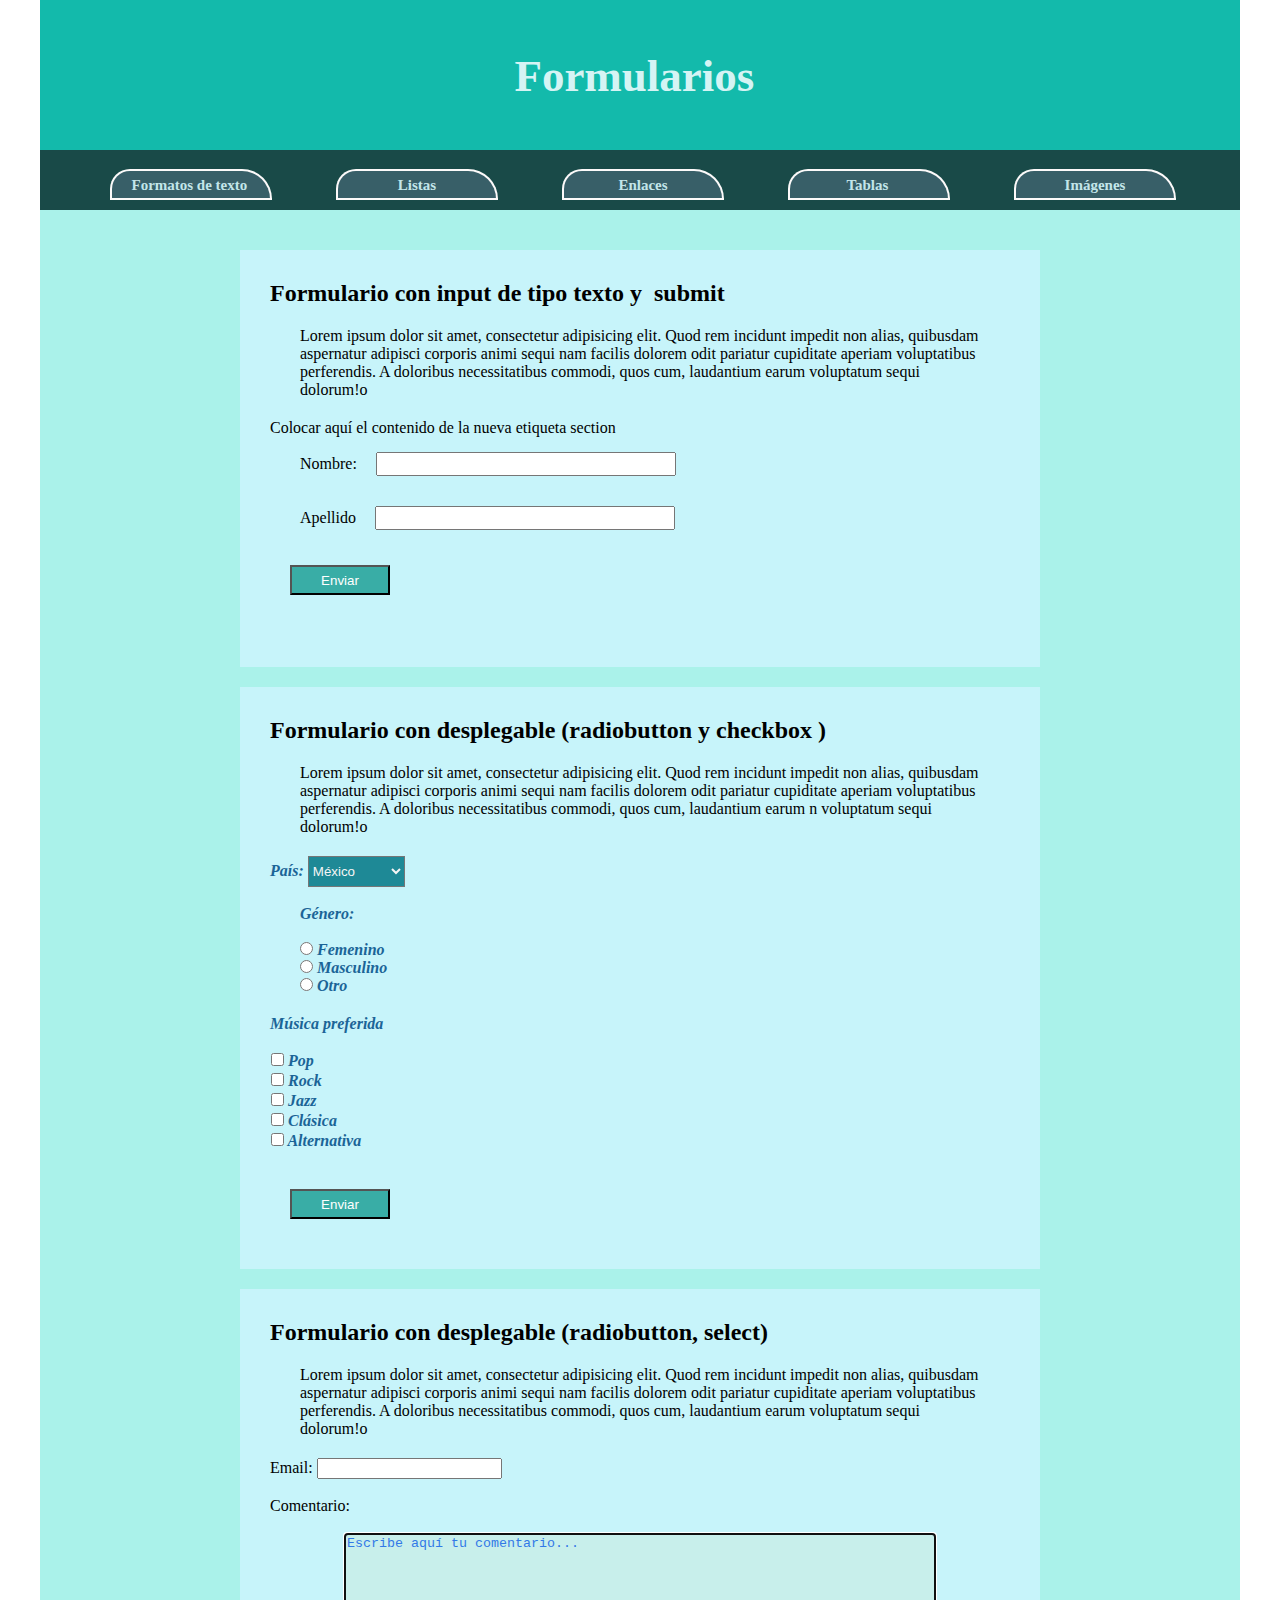
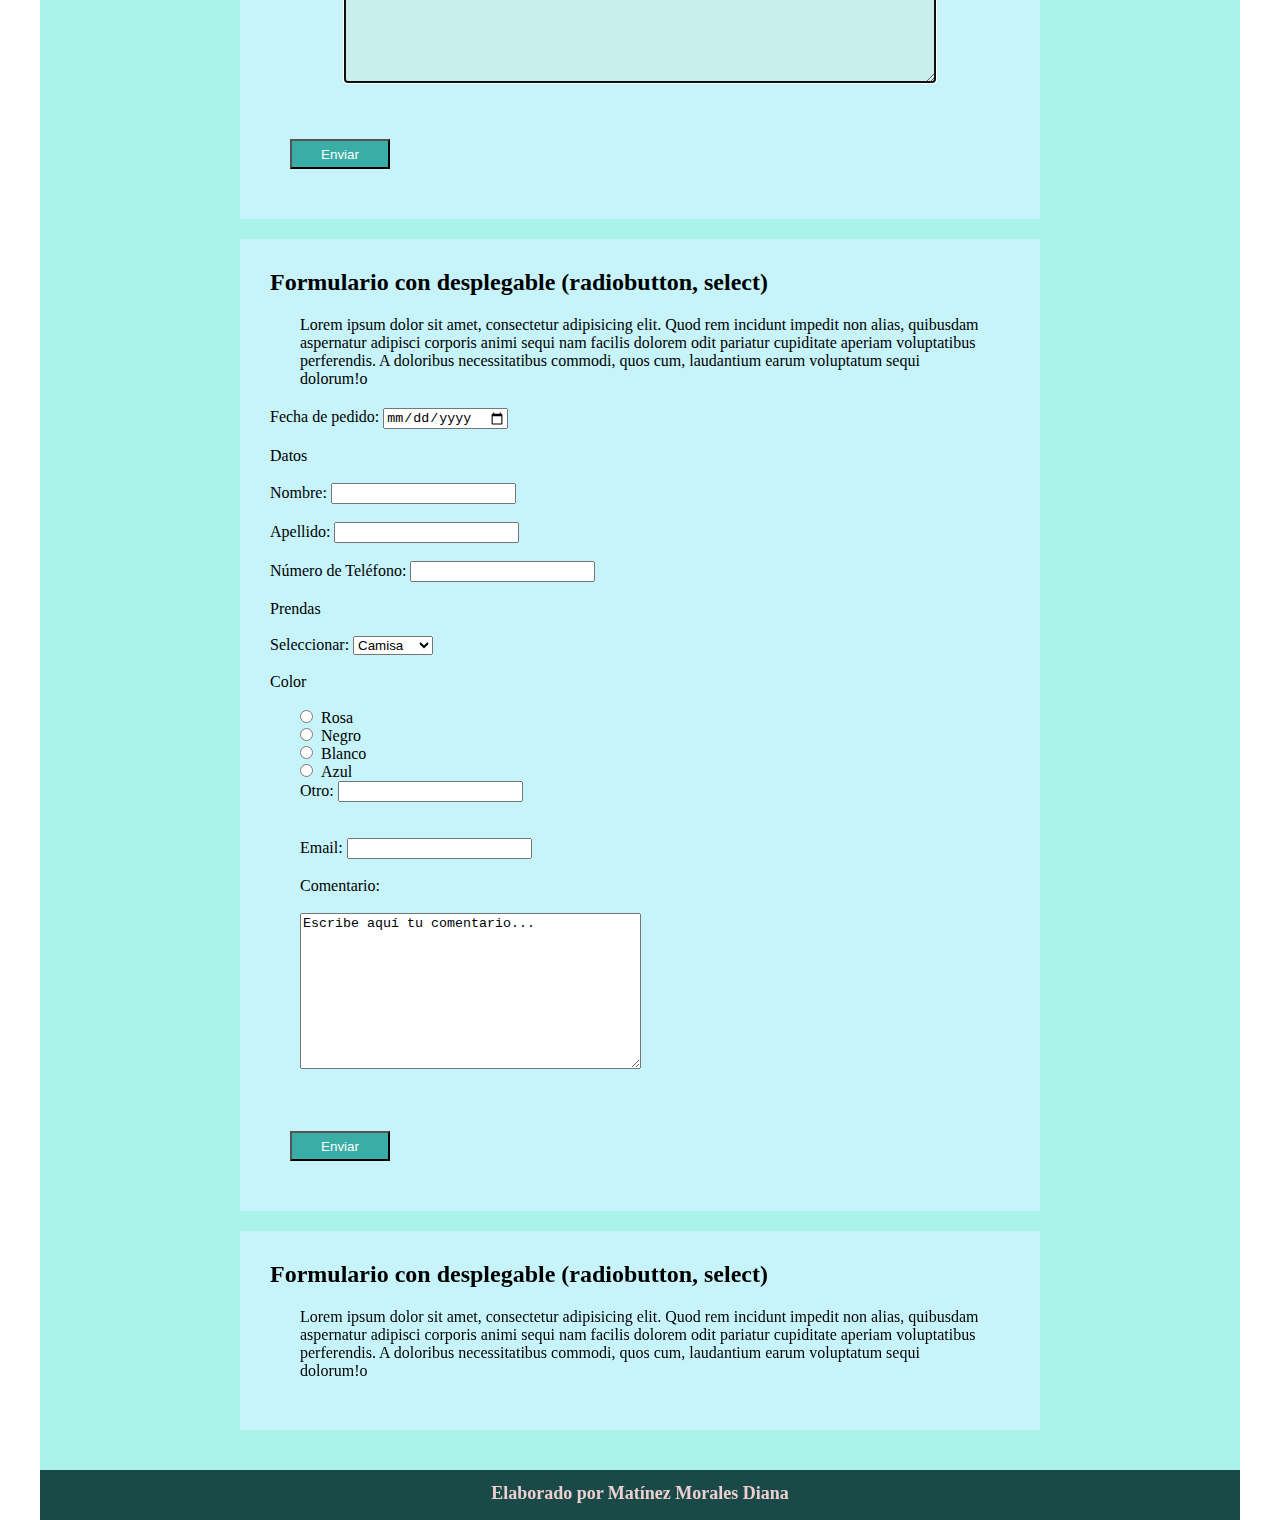
<file: htm/TMP1giwc72.htm>
<!doctype html>
<html>
<head>
<meta charset="utf-8">
<title>Formulario</title>
<link href="../css/STAYLE-PAGE.css" rel="stylesheet" type="text/css">
</head>

<body>
<header>
  <h1>Formularios&nbsp;</h1>
</header>
<nav>  <ul id="menu_principal">
    <li><a href="Formato_Texto_Bien.html" target="new">Formatos de texto</a>&nbsp;</li>
    <li><a href="../Listas_HTML01.html">Listas</a></li>
<li><a href="Enlaces_HTML.html" target="new">Enlaces</a></li>
<li><a href="Tablas_HTML.html" target="new">Tablas</a>&nbsp;</li>
	  <li><a href="Untitled-2.html" title="Imágenes">Imágenes</a></li>
  </ul>
</nav>
<main>
  <section>
      <h2>Formulario con input de tipo texto y&nbsp; submit</h2>
   <p>Lorem ipsum dolor sit amet, consectetur adipisicing elit. Quod rem incidunt impedit non alias, quibusdam aspernatur adipisci corporis animi sequi nam facilis dolorem odit pariatur cupiditate aperiam voluptatibus perferendis. A doloribus necessitatibus commodi, quos cum, laudantium earum voluptatum sequi dolorum!o</p>
   Colocar aquí el contenido de la nueva etiqueta section
   <form id="form1" name="form1" method="get" action="">
     <label for="textfield">Nombre:</label>
     <input type="text" name="textfield" id="textfield">
     <label for="textfield2">Apellido</label>
     <input type="text" name="textfield2" id="textfield2">
     <input name="boton_1" type="submit" class="btn_stayle" id="boton_1" value="Enviar">
     
   </form>
  </section>
  <section>
    <h2>Formulario con desplegable (radiobutton y checkbox )&nbsp;&nbsp;</h2>
    <p>Lorem ipsum dolor sit amet, consectetur adipisicing elit. Quod rem incidunt impedit non alias, quibusdam aspernatur adipisci corporis animi sequi nam facilis dolorem odit pariatur cupiditate aperiam voluptatibus perferendis. A doloribus necessitatibus commodi, quos cum, laudantium earum n voluptatum sequi dolorum!o</p>
    <form id="form2" name="form2" method="post">
      <label for="País">País:</label>
<select name="País" id="País">
        <option value="MX">México</option>
        <option value="ES">España</option>
        <option value="US">Estados Unidos</option>
        <option value="AR">Argentina</option>
        <option value="CO">Colombia</option>
      </select>
		<br><br>
      <p>
        <label>Género:</label>
		  <br><br>
        <label>
          <input type="radio" name="G&eacute;nero" value="FEM" id="Geacutenero_0">
          Femenino</label>
        <br>
        <label>
          <input type="radio" name="G&eacute;nero" value="MAS" id="Geacutenero_1">
          Masculino</label>
        <br>
        <label>
          <input type="radio" name="G&eacute;nero" value="OTRO" id="Geacutenero_2">
          Otro</label>
        <br>
      </p>
		<br>
		<label>Música preferida</label>
		<br><br>
      <table id="Tabla_inp">
        <tr>
          <td><label>
            <input type="checkbox" name="Música" value="pop" id="Muacutesica_0">
            Pop</label></td>
        </tr>
        <tr>
          <td><label>
            <input type="checkbox" name="Música" value="rock" id="Muacutesica_1">
            Rock</label></td>
        </tr>
        <tr>
          <td><label>
            <input type="checkbox" name="Música" value="jazz" id="Muacutesica_2">
            Jazz</label></td>
        </tr>
        <tr>
          <td><label>
            <input type="checkbox" name="Música" value="clásica" id="Muacutesica_3">
            Clásica</label></td>
        </tr>
        <tr>
          <td><label>
            <input type="checkbox" name="Música" value="alternativa" id="Muacutesica_4">
            Alternativa</label></td>
        </tr>
      </table>
<br>
      <input name="boton_2" type="submit" class="btn_stayle" id="boton_2" formaction="../../Documents/Sitio sin nombre 2/Untitled-1.html" formmethod="GET" value="Enviar">
      
    </form>
</section>
  <section>
    <h2>Formulario con desplegable (radiobutton, select)&nbsp;&nbsp;</h2>
    <p>Lorem ipsum dolor sit amet, consectetur adipisicing elit. Quod rem incidunt impedit non alias, quibusdam aspernatur adipisci corporis animi sequi nam facilis dolorem odit pariatur cupiditate aperiam voluptatibus perferendis. A doloribus necessitatibus commodi, quos cum, laudantium earum voluptatum sequi dolorum!o</p>
    <form id="form4" name="form4" method="post">
      <label for="email2">Email:</label>
      <input type="email" name="email2" id="email2">
		<br><br>
      <label for="textarea2">Comentario:</label>
		<br><br>
      <textarea name="textarea2" cols="30" rows="20" maxlength="100" autofocus="autofocus" class="comentario" id="textarea2">Escribe aquí tu comentario...</textarea>
		<br><br>
       <input name="boton_3" type="submit" class="btn_stayle" id="boton_3" formaction="../../Documents/Sitio sin nombre 2/Untitled-1.html" formmethod="GET" value="Enviar">
    </form>
  </section>
<section>
    <h2>Formulario con desplegable (radiobutton, select)&nbsp;&nbsp;</h2>
    <p>Lorem ipsum dolor sit amet, consectetur adipisicing elit. Quod rem incidunt impedit non alias, quibusdam aspernatur adipisci corporis animi sequi nam facilis dolorem odit pariatur cupiditate aperiam voluptatibus perferendis. A doloribus necessitatibus commodi, quos cum, laudantium earum voluptatum sequi dolorum!o</p>
    <form id="form3" name="form3" method="post">
      <label for="date">Fecha de pedido:</label>
      <input type="date" name="date" id="date">
		<br>
		<br>
      <label>Datos&nbsp;</label>
		<br><br>
		      <label for="textfield3">Nombre:</label>
      <input type="text" name="textfield3" id="textfield3">
		<br><br>
      <label for="textfield4">Apellido:</label>
      <input type="text" name="textfield4" id="textfield4">
		<br><br>
<label for="tel">Número de Teléfono:</label>
     <input type="tel" name="tel" id="tel">
		<br>
		<br>
     <label>Prendas</label>
		<br>
		<br>
     <label for="select">Seleccionar:</label>
     <select name="select" id="select">
       <option value="CAM">Camisa</option>
       <option value="SUD">Sudadera</option>
       <option value="PANT">Pantalón</option>
       <option value="PLA">Playera </option>
       <option value="BLU">Blusa</option>
     </select>
		<br>
		<br>
     <label>Color&nbsp;</label>
<br>
		<br>
     <p>
       <label>
         <input type="radio" name="Color" value="BLA" id="rosa">
         &nbsp;Rosa</label>
       <br>
       <label>
         <input type="radio" name="Color" value="NE" id="negro">
         &nbsp;Negro</label>
       <br>
       <label>
         <input type="radio" name="Color" value="AZ" id="blanco">
         &nbsp;Blanco</label>
       <br>
		 <label>
         <input type="radio" name="Color" value="AZ" id="azul">
         &nbsp;Azul</label>
		 <br>
		 <label for="search">Otro:</label>
         <input type="search" name="search" id="search">
		 <br>
		 <br>
		 <br>
		 <label for="email">Email:</label>
         <input type="email" name="email" id="email">
		 <br>
		 <br>
        <label for="textarea">Comentario:</label>
		 <br><br>
         <textarea name="textarea" cols="40" rows="10" maxlength="300" id="textarea">Escribe aquí tu comentario...</textarea>
     </p>
      <br>
	  <br>
       <input name="boton_4" type="submit" class="btn_stayle" id="boton_4" formaction="Untitled-1.html" formmethod="GET" value="Enviar">
      
    </form>
  </section>
  <section>
    <h2>Formulario con desplegable (radiobutton, select)&nbsp;&nbsp;</h2>
    <p>Lorem ipsum dolor sit amet, consectetur adipisicing elit. Quod rem incidunt impedit non alias, quibusdam aspernatur adipisci corporis animi sequi nam facilis dolorem odit pariatur cupiditate aperiam voluptatibus perferendis. A doloribus necessitatibus commodi, quos cum, laudantium earum voluptatum sequi dolorum!o</p>
  </section>
</main>
<footer>
  <h6>Elaborado por Matínez Morales Diana</h6>
</footer>
</body>
</html>
</file>
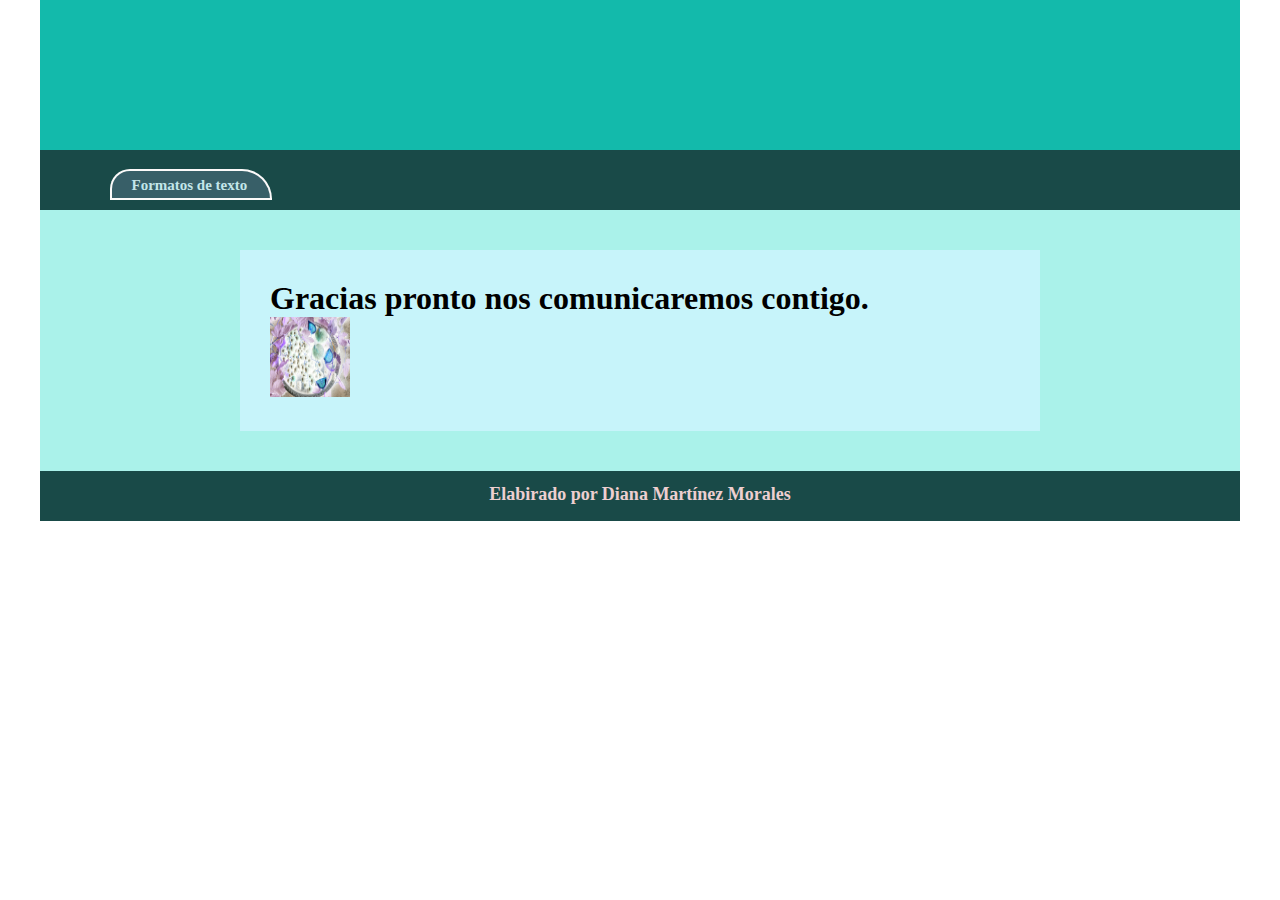
<file: htm/untitled-1.html>
<!doctype html>
<html>
<head>
<meta charset="utf-8">
<title>PROCESAMIENTO.html</title>
<link href="../css/STAYLE-PAGE.css" rel="stylesheet" type="text/css">
</head>

<body>
<header>
  <h1>&nbsp;</h1>
</header>
<nav>
	<ul id="menu_principal">
		<li><a href="formatotextohtml.html" target="new">Formatos de texto</a>&nbsp;</li></ul></nav>
<main>
  <section>
    <h1>Gracias pronto nos comunicaremos contigo.&nbsp;&nbsp;</h1>
  <img src="../imagenes/uvas-oscuras-higos-moras_75514-1030.jpg" alt="" width="1042" height="806" id="imag_filtro_inver"/>&nbsp;</section>
</main>
<footer>
  <h6>Elabirado por Diana Martínez Morales </h6>
</footer>
</body>
</html>
</file>
<file: css/STAYLE-PAGE.css>
@charset "utf-8";
body header {
    height: 150px;
    width: auto;
    background-color: #13BAAB;
    color: #D5F4F4;
}
body header h1 {
    text-align: center;
    height: 50px;
    padding-top: 50px;
    padding-bottom: 50px;
    font-size: 45px;
}
body footer h6 {
    text-align: center;
    height: 25px;
    padding-top: 12.5px;
    font-size: 18px;
}
body main section {
    width: 800px;
    height: auto;
    background-color: #C7F4FA;
    margin-left: auto;
    margin-right: auto;
    margin-top: 20px;
    padding-top: 30px;
    padding-right: 30px;
    padding-left: 30px;
    padding-bottom: 30px;
    margin-bottom: 20px;
}
section p a:link , section p a:visited{
    color: #C04547;
    font-weight: bold;
    text-decoration: none;
}
section p a:hover {
    color: #B2C527;
    font-size: 18px;
    text-decoration: underline;
}


main section h2 {
    padding-bottom: 20px;
}
* {
    -webkit-box-sizing: border-box;
    -moz-box-sizing: border-box;
    margin: 0px;
    box-sizing: border-box;
}
nav ul li    , section ul li{
    display: inline-block;
    margin-left: 30px;
    margin-right: 30px;
}


section ul li {
    background-color: #91E5ED;
    text-align: center;
    height: 65px;
    padding-top: 11px;
    padding-right: 15;
    padding-left: 15;
    padding-bottom: 15;
    width: 100px;
    color: #A7C4E2;
    margin-top: 0px;
    border-radius: 40px;
    border: 2px solid #314560;
    font-size: 18px;
}
#menu_principal li  {
    color: #E7DCDC;
    font-size: 13px;
    text-align: center;
    width: 162px;
    background-color: #385F68;
    padding-top: 6px;
    padding-right: 7px;
    padding-left: 7px;
    padding-bottom: 7px;
    height: 31px;
    font-weight: bolder;
    text-decoration: none;
    border: 2px double #FCFAFA;
    border-top-right-radius: 30px;
    border-top-left-radius: 20px;
}
#menu_principal li a:link  {
    color: #C3E6EA;
    text-decoration: none;
    font-weight: bolder;
    font-size: 15px;
}
#menu_principal li a:visited {
    color: #69B2B3;
}

#menu_principal li a:hover {
    color: #CDE6AB;
}







body header, body nav, body main, body footer {
    width: 1200px;
    padding-top: 0px;
    margin-left: auto;
    margin-right: auto;
}
#menu_interno li a:hover {
    font-weight: bolder;
    color: #B3AE29;
}



main section p  {
    display: inline-block;
    margin-left: 30px;
    margin-right: 30px;
    padding-bottom: 20px;
}

body nav {
    height: 60px;
    background-color: #194A48;
    color: #E0D9DA;
    margin-top: 0px;
    padding-top: 19px;
}
body main {
    background-color: #AAF2EA;
    padding-top: 20px;
    padding-bottom: 20px;
}
body footer {
    background-color: #194A48;
    color: #EDCFD0;
    height: 50px;
}
#marcador1 {
}
#marcador2 {
}
#marcador3 {
}
#marcador4 {
}
#menu_principal {
}
main section table {
    border: 5px solid #5C0D87;
    width: 500px;
    height: auto;
    text-align: center;
    border-collapse: collapse;
}
.TABALA_3 th {
    background-color: #E3B6E8;
    color: #9711AF;
    width: 300px;
    height: 100px;
}
#Tabla_2 {
    width: 100%;
}
#Tabla_2 thead tr th {
    background-color: #711012;
    color: #E8DCDC;
}
#Tabla_2 tfoot tr td {
    background-color: #3B0D6C;
    color: #ECDEDE;
}


#Tabla_2 tr:nth-child(even) {
    background-color: #E8B9BA;
}
#Tabla_2 tr:nth-child(odd) {
    background-color: #D980EF;
}



.TABALA_3 tbody td {
    background-color: #966EE9;
    color: #EED7D7;
    height: 80px;
    padding: 15px;
    text-align: left;
    border-collapse: collapse;
    vertical-align: bottom;
}
#Tabla_3 {
    background-color: #D97779;
    color: #DABDBE;
    border-collapse: collapse;
    margin-left: auto;
    margin-right: auto;
}
#Tabla_3 td {
    padding: 10px;
    width: 200px;
}

#Tabla_3 td:nth-child(even) {
    background-color: #7A3839;
    color: #F2DBDC;
}
#Tabla_3 td:nth-child(odd) {
    background-color: #EAD2D2;
    color: #341616;
}



.TABALA_3 tfoot tr td {
    background-color: #A9B4F1;
    color: #8142DD;
    text-align: center;
    width: 0px;
    height: 40px;
}
.TABLA_3 {
}
#Tabla_2 {
}
#Tabla_3 {
}
#Tabla_4 {
    width: 80%;
    margin-left: auto;
    margin-right: auto;
    background-color: #B0F4DD;
    color: #6BA787;
}
#Tabla_4 th  {
    color: #76CBB3;
    background-color: #116F51;
    width: auto;
    height: 80px;
    text-align: left;
    vertical-align: middle;
}
#Tabla_4 tbody tr:hover {
    background-color: #E3EE51;
}
#IMG_02 {
    width: 100%;
}
#GIF {
    border-radius: 50%;
    padding: 5PX;
    border: 10PX solid #2A7D8A;
}
#IMG_FOLTANTE_DER {
    float: left;

}
#IMG_FLOTANTE_IZQ {
    float: right;
    padding-right: 0px;
    padding-left: 10PX;
}
#IMG_FONDO {
    background-image: url(../sitio_19488/imagenes/photo-1517315003714-a071486bd9ea.jpg);
    background-position: 0 0;
    background-size: 100% 100%;
}
.IMG_FILTROS {
    width: 35%;
    margin: 10PX;
    height: auto;
    filter: grayscale(100%);
}
#imag_filtro_inver {
    filter: invert(100%);
    width: 80px;
    height: 80px;
}
#img_filtro_saturación {
    filter: saturate(40%);
}
#img_filtro_sepia {
    filter: sepia(100%);
}
#img_filtro_opacidad {
    filter: opacity(50%);
}
#img_filtro_contraste {
    filter: contrast(60%);
}
#img_filtro_brillo {
    filter: brightness(150%);
}
#img_filtro_blur {
    filter: blur(5px);
}
.img_multiples_filtros {
    filter: contrast(60%);
}
.IMG_SOMBRA {
    -webkit-box-shadow: 14PX 14PX 10px #4860D7;
    box-shadow: 14PX 14PX 10px #4860D7;
    display: block;
    margin-left: auto;
    margin-right: auto;
}
.video2 {
    width: 100%;
}
#form1 {
    font-size: 16px;
    width: 500px;
    padding: 30 px;
    height: 200px;
}
.comentario {
    width: 80%;
    height: 150px;
    background-color: #C8EFEB;
    color: #3179E7;
    margin-left: auto;
    margin-right: auto;
    display: block;
}
#form1 label {
    padding-top: 10px;
    padding-bottom: 10px;
    padding-left: 30px;
}
#form1 input[type=text]  {
    height: 20px;
    padding: 10px;
    margin: 15px;
    width: 300px;
}
.btn_stayle       {
    margin: 20px;
    width: 100px;
    height: 30px;
    color: #FFFFFF;
    background-color: #39ADA6;
}

#Tabla_inp {
}
#form2 #Tabla_inp {
    text-align: left;
    border-color: #F3EDED;
    border-style: none;
}
#form2 label {
    color: #1B6497;
    font-style: oblique;
    font-weight: bold;
    font-size: 16px;
}
#form2 select {
    background-color: #1E8996;
    color: #F5F5F5;
    width: 97px;
    height: 31px;
}
#form2 select:hover {
    background-color: #AEDEDC;
    color: #4F6DDA;
}
.comentario {
}
</file>
